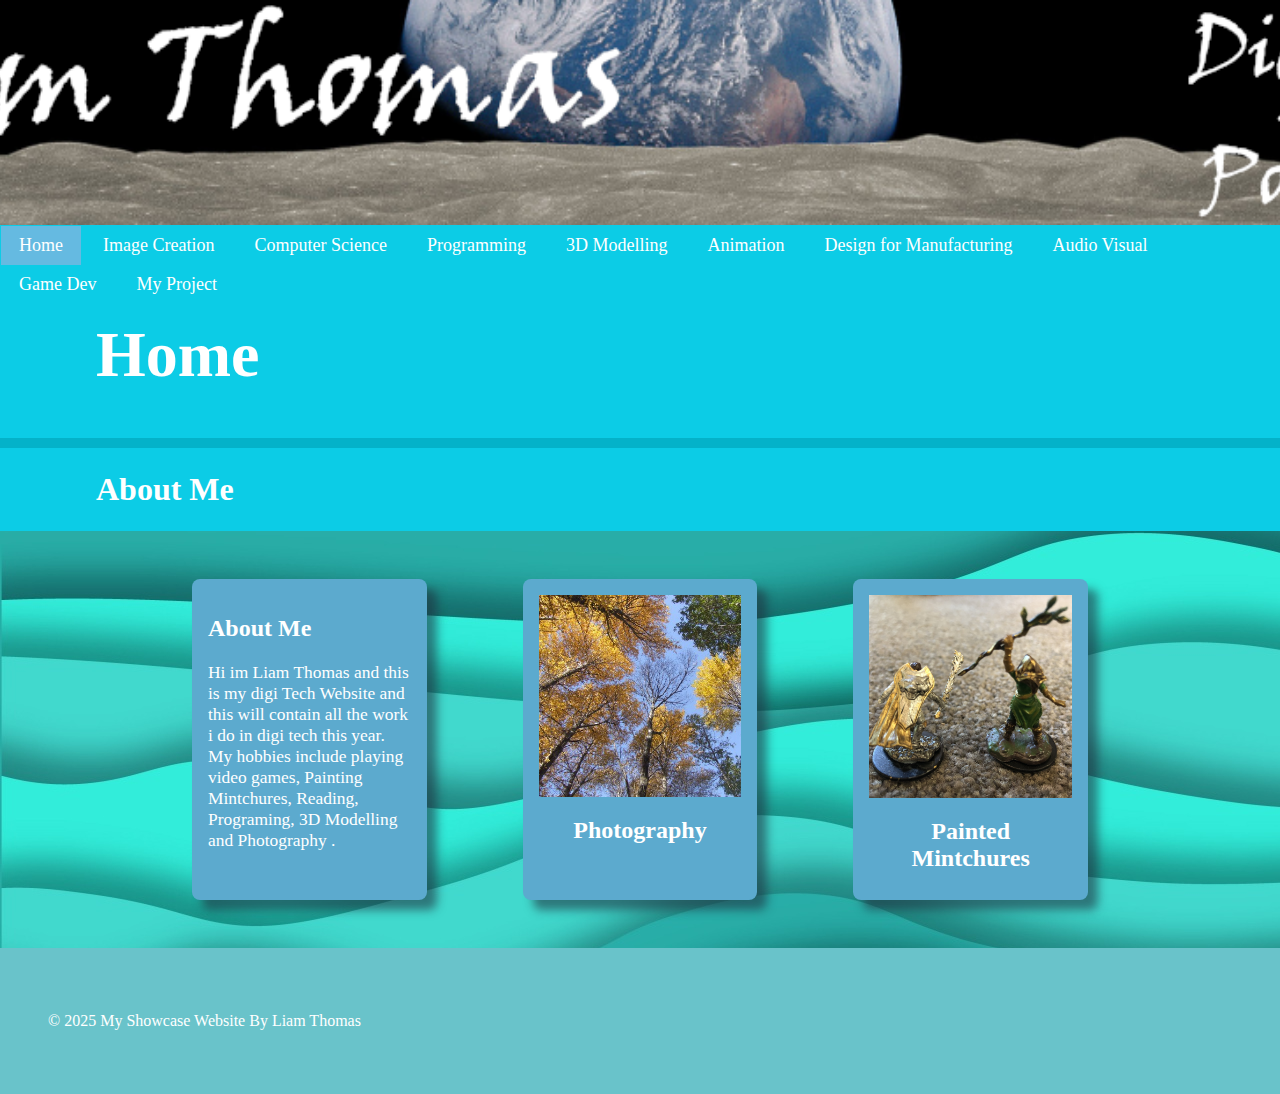
<file: index.html>
<!DOCTYPE html>
<html lang="en">
<head>
    <meta charset="UTF-8">
    <meta name="viewport" content="width=device-width, initial-scale=1.0">
    <link rel="stylesheet" href="style.css">
    <title>Liam Thomas Showcase Website</title>
    <link rel="icon" href="images/Immage Creation/Snowflake.png" type="image/x-icon">
</head>
<body>
    <section class="hero">
        <div class="hero-text"></div>
    </section>
    <div class="nav">
        <button class ="active"><a href="index.html">Home</a></button>
        <button><a href="image.html">Image Creation</a></button>
        <button><a href="computer.html">Computer Science</a></button>
        <button><a href="index.html">Programming</a></button>
        <button><a href="index.html">3D Modelling</a></button>
        <button><a href="index.html">Animation</a></button>
        <button><a href="index.html">Design for Manufacturing</a></button>
        <button><a href="index.html">Audio Visual </a></button>
        <button><a href="index.html">Game Dev</a></button>
        <button><a href="index.html">My Project</a></button>
    </div>
    <section class="topic">
        <!-- the topic title a big bar with text in it -->
        <div class="topic-title">
            <h1>Home</h1>
        </div>
        <div class="spacer">
        </div>

        <div class="topic-subtitle">
            <h1>About Me</h1>
        </div>
        <!-- now a three column grid of images -->
        <div class="topic-content">
            <!-- one "card" which includes an image with a text below it -->
            <div class="topic-card">
                <h2>About Me</h2>
                <p class="small-text">Hi im Liam Thomas and this is my digi Tech Website and this will 
                    contain all the work i do in digi tech this year. My hobbies include playing video 
                    games, Painting Mintchures, Reading, Programing, 3D Modelling and Photography .</p>
                </p>
            </div>
            <div class="topic-card">
                <img src="images/Home Page/Photografi.JPEG" alt="Photography">
                <h1 class="topic-card-text">Photography</h1>
            </div>
            <div class="topic-card">
                <img src="images/Home Page/Minature.jpg" alt="Painted Mintchures">
                <h1 class="topic-card-text">Painted Mintchures</h1>
            </div>
    </section>
    
    </div>
    <footer class="footer">
        <p>&copy; 2025 My Showcase Website By Liam Thomas</p>
    </footer>
</body>
</html>
</file>
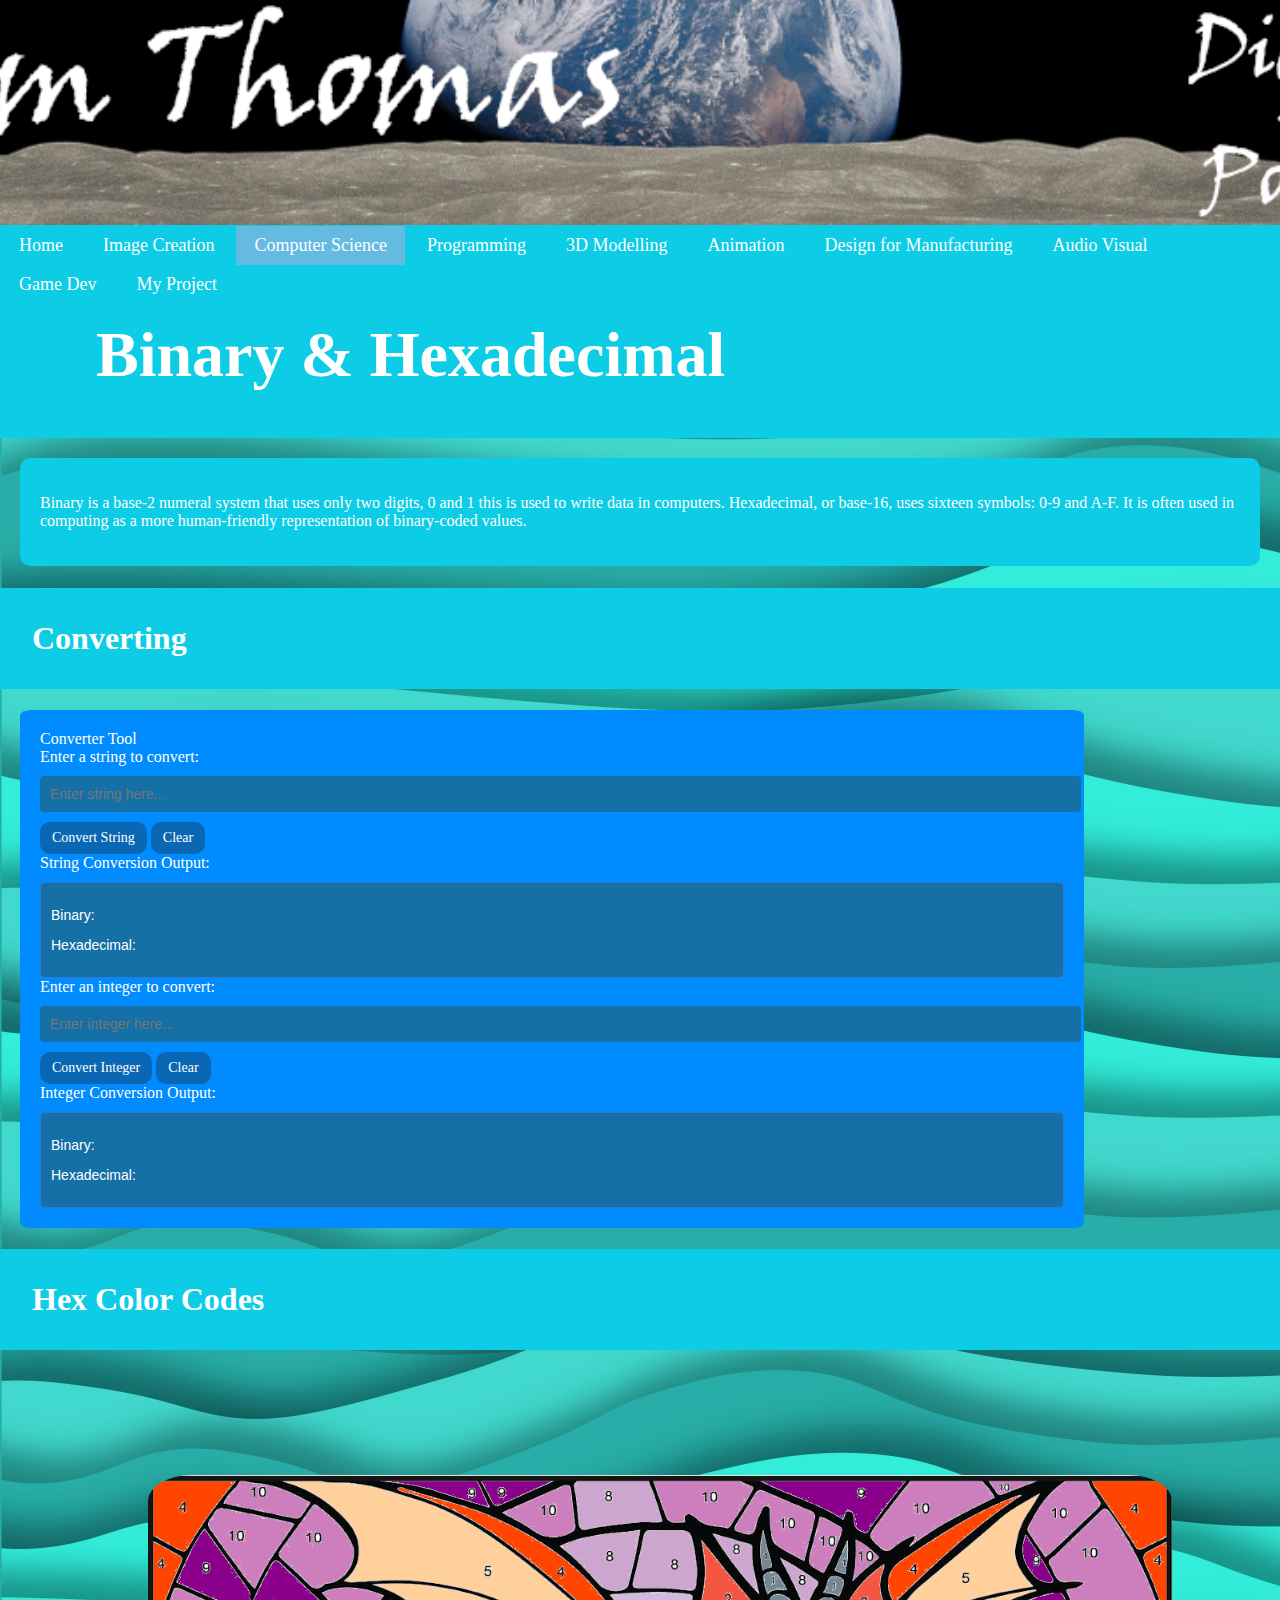
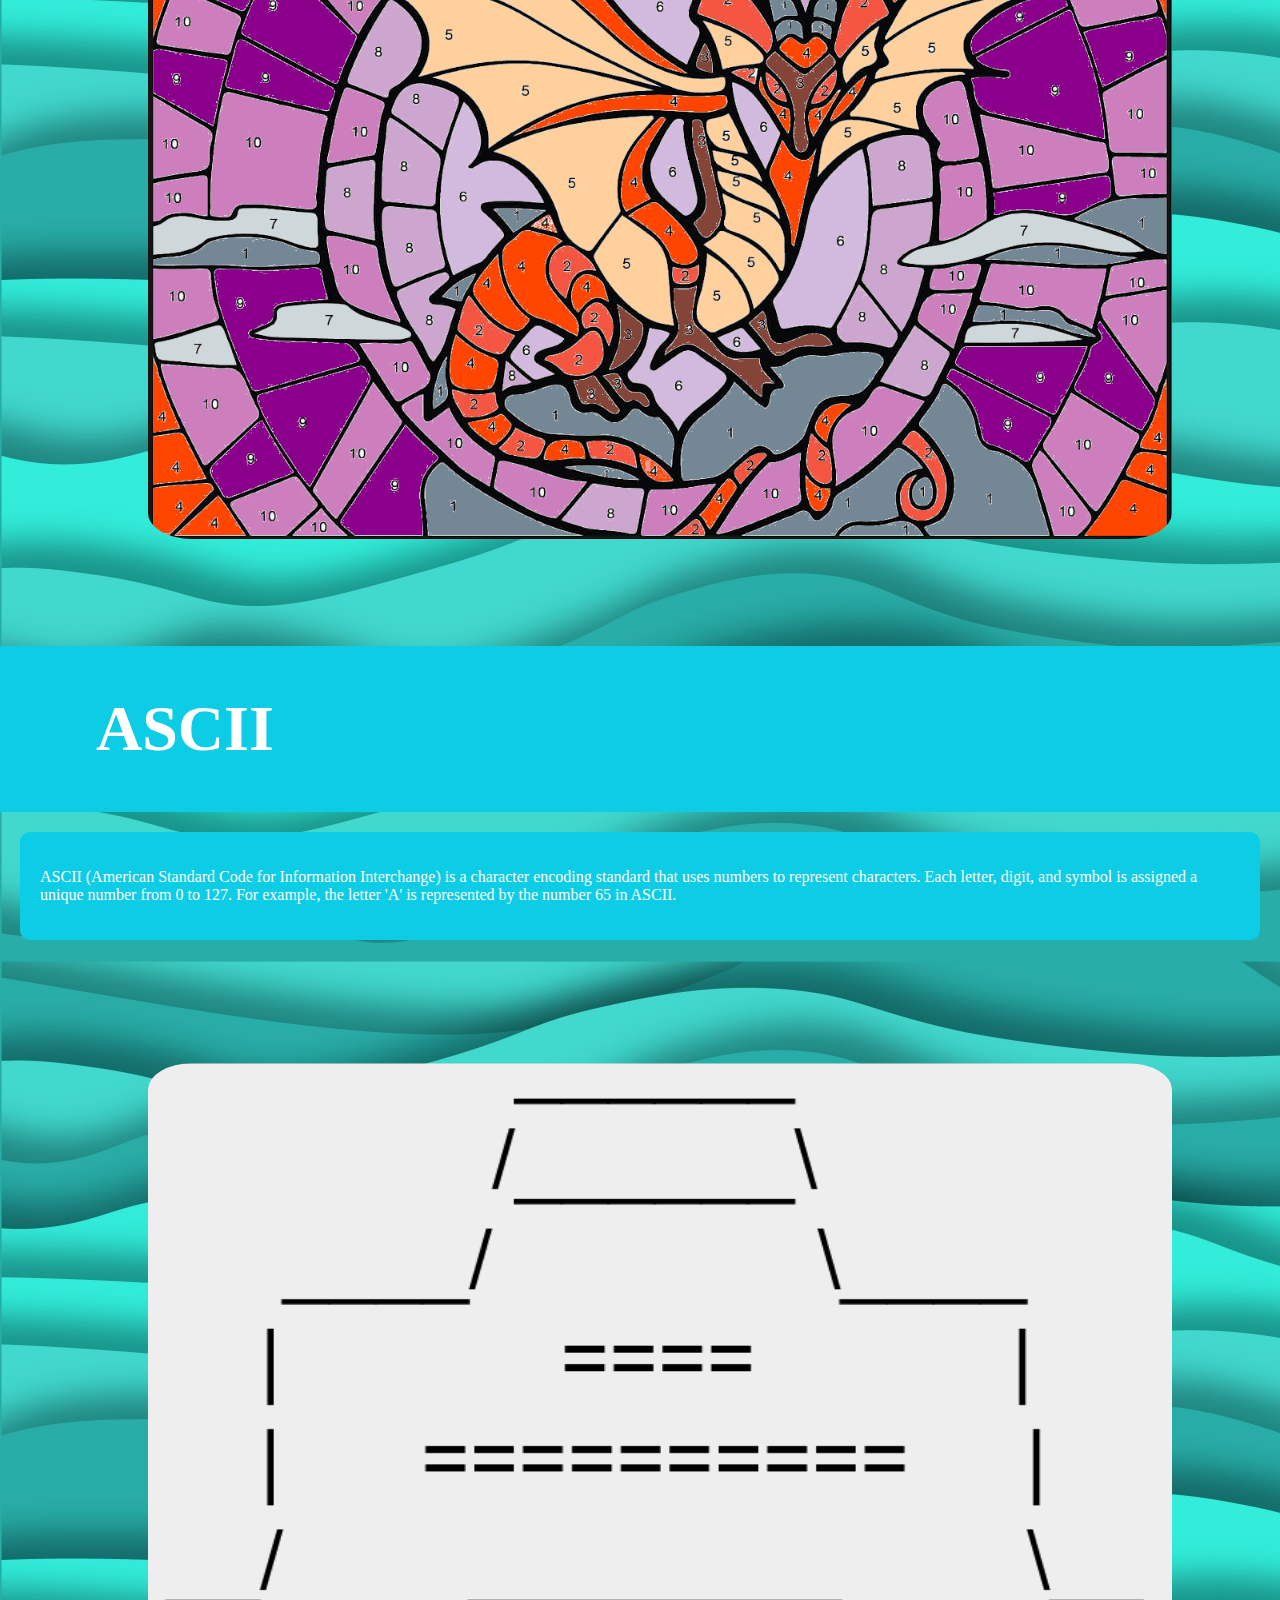
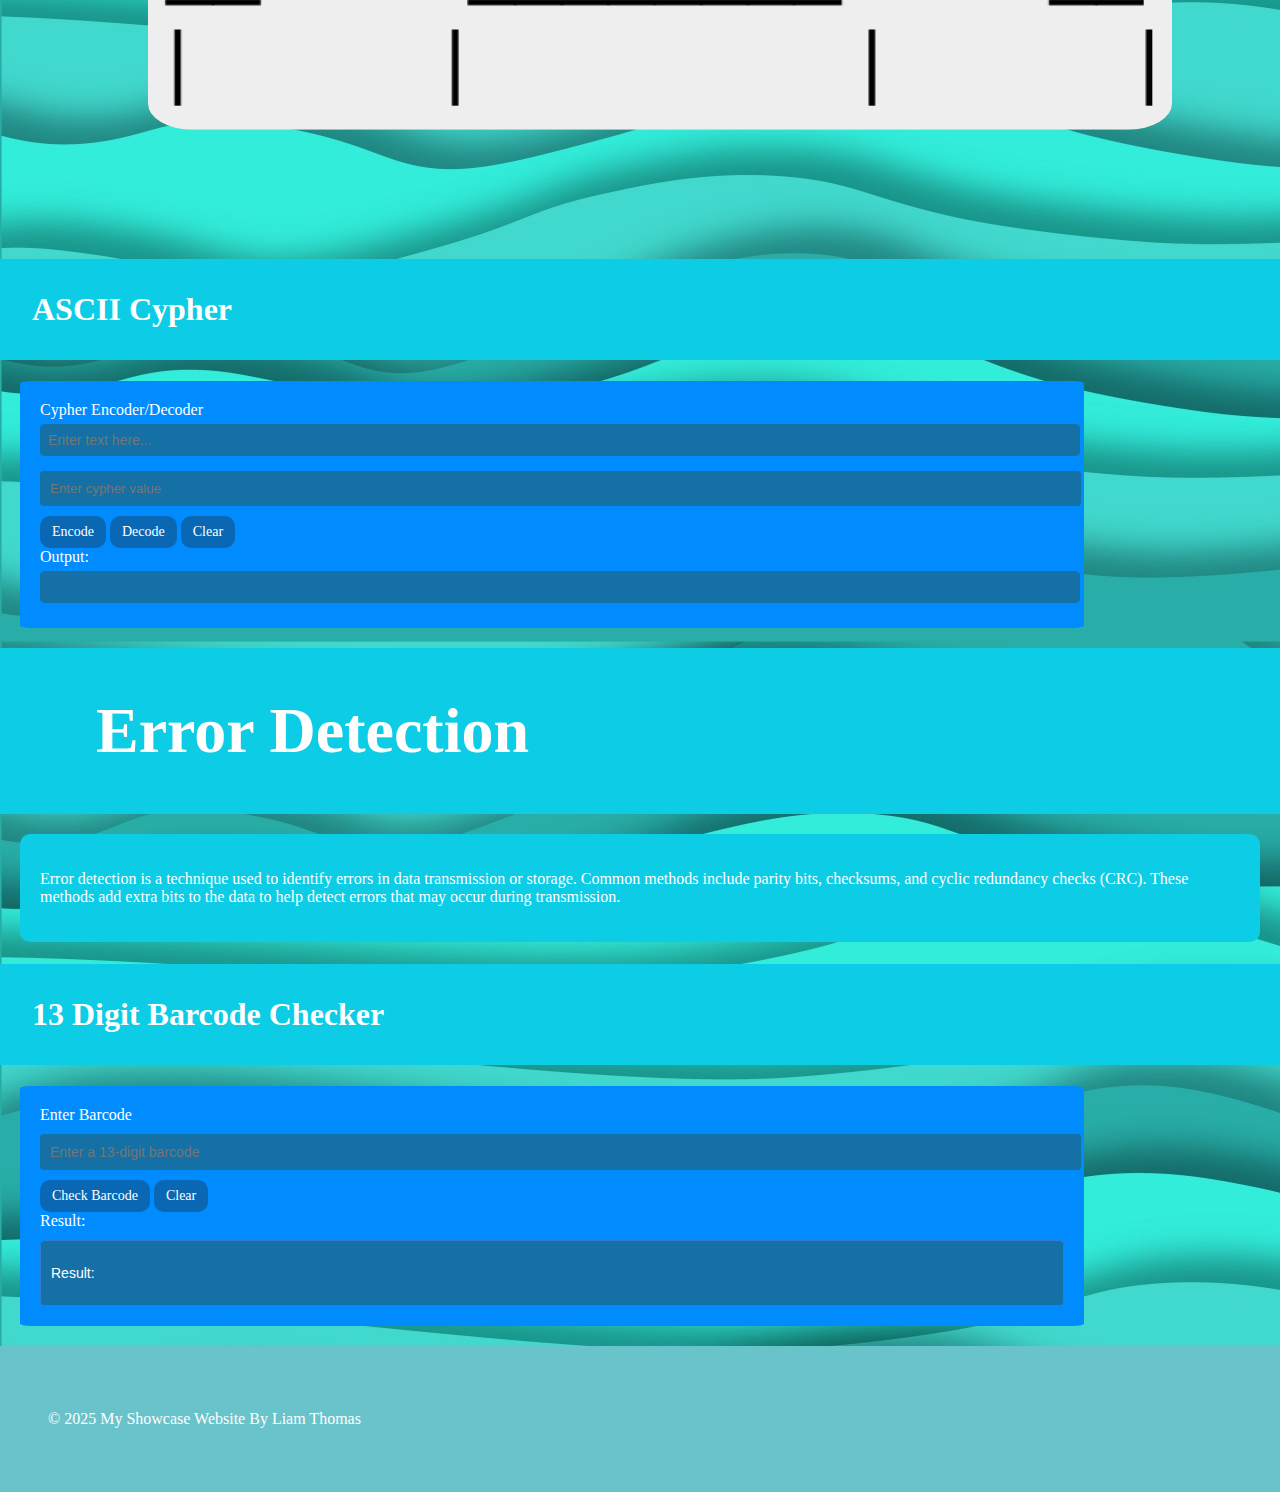
<file: computer.html>
<!DOCTYPE html>
<html lang="en">
<head>
    <meta charset="UTF-8">
    <meta name="viewport" content="width=device-width, initial-scale=1.0">
    <link rel="stylesheet" href="style.css">
    <script defer src="Scripts/Converter.js"></script>
    <script defer src="Scripts/Cypher.js"></script>
    <script defer src="Scripts/BarcodeChecker.js"></script>
    <title>Liam Thomas Showcase Website</title>
    <link rel="icon" href="images/Immage Creation/Snowflake.png" type="image/x-icon">
</head>
<body>
    <section class="hero">
        <div class="hero-text"></div>
    </section>
    <div class="nav">
        <button><a href="index.html">Home</a></button>
        <button><a href="image.html">Image Creation</a></button>
        <button class ="active"><a href="computer.html">Computer Science</a></button>
        <button><a href="index.html">Programming</a></button>
        <button><a href="index.html">3D Modelling</a></button>
        <button><a href="index.html">Animation</a></button>
        <button><a href="index.html">Design for Manufacturing</a></button>
        <button><a href="index.html">Audio Visual </a></button>
        <button><a href="index.html">Game Dev</a></button>
        <button><a href="index.html">My Project</a></button>
    </div>
    <section class="topic">
        <div class="topic-title">
            <h1>Binary & Hexadecimal</h1>
        </div>
        <div class="topic-subtitle" style="border: 10%; border-radius: 10px; padding: 20px; margin: 20px;">
            <p>Binary is a base-2 numeral system that uses only two digits, 0 and 1 this is used to write data in computers. Hexadecimal, or base-16, uses sixteen symbols: 0-9 and A-F. It is often used in computing as a more human-friendly representation of binary-coded values.</p>
        </div>
        <h1 class="topic-title" style="padding: 1em;">
            Converting
        </h1>
        <div class="container" style="border-radius: 1%; border: 10%; padding: 20px; margin: 20px;">
            <div class="title">Converter Tool</div>
            <label for="stringInput" class="question">Enter a string to convert:</label>
            <input class="strinput" type="text" id="stringInput" placeholder="Enter string here...">
            <div class="buttons">
                <button class="codebutton" id="convertStringButton">Convert String</button>
                <button class="codebutton" id="clearStringButton">Clear</button>
            </div>
            <div class="subtitle">String Conversion Output:</div>
            <div class="output">
                <p id="binaryOutput">Binary: </p>
                <p id="hexOutput">Hexadecimal: </p>
            </div>
            <label for="integerInput" class="question">Enter an integer to convert:</label>
            <input class="strinput" type="number" id="integerInput" placeholder="Enter integer here...">
            <div class="buttons">
                <button class="codebutton" id="convertIntegerButton">Convert Integer</button>
                <button class="codebutton" id="clearIntegerButton">Clear</button>
            </div>
            <div class="subtitle">Integer Conversion Output:</div>
            <div class="output">
                <p id="binaryIntOutput">Binary: </p>
                <p id="hexIntOutput">Hexadecimal: </p>
            </div>
        </div>
        <h1 class="topic-title" style="padding: 1em;">
            Hex Color Codes
        </h1>
        <img src="images/Computer Scince/HEX DRagons.png" alt="Hex Dragon" style="border: 50%; border-radius: 10px; padding: 10px; margin: 10px; scale: 80%; border-radius: 5%;">
        <div class="topic-title">
            <h1>ASCII</h1>
        </div>
        <div class="topic-subtitle" style="border: 10%; border-radius: 10px; padding: 20px; margin: 20px;">
            <p>ASCII (American Standard Code for Information Interchange) is a character encoding standard that uses numbers to represent characters. Each letter, digit, and symbol is assigned a unique number from 0 to 127. For example, the letter 'A' is represented by the number 65 in ASCII.</p>
        </div>
        <img src="images/Computer Scince/ASCII art.png" alt="ASCII art" style="border: 50%; border-radius: 10px; padding: 10px; margin: 10px; scale: 80%; border-radius: 5%;">
        <h1 class="topic-title" style="padding: 1em;">
            ASCII Cypher
        </h1>
        <div class="container"  style="border-radius: 1%; border: 10%; padding: 20px; margin: 20px;">
            <div class="title">Cypher Encoder/Decoder</div>
            <input class="strinput" type="string" id="inputText" placeholder="Enter text here...">
            <input type="number" id="sifer" placeholder="Enter cypher value" />
            <div class="buttons">
                <button class="codebutton" id="encodeButton">Encode</button>
                <button class="codebutton" id="decodeButton">Decode</button>
                <button class="codebutton" id="clearButton">Clear</button>
                <div class="subtitle">Output:</div>
                <input class="strinput" id="outputText" readonly>
            </div>
        </div>
        <div class="topic-title">
            <h1>Error Detection</h1>
        </div>
        <div class="topic-subtitle" style="border: 10%; border-radius: 10px; padding: 20px; margin: 20px;">
            <p>Error detection is a technique used to identify errors in data transmission or storage. Common methods include parity bits, checksums, and cyclic redundancy checks (CRC). These methods add extra bits to the data to help detect errors that may occur during transmission.</p>
        </div>
        <h1 class="topic-title" style="padding: 1em;">
            13 Digit Barcode Checker
        </h1>
        <div class="container" style="border-radius: 1%; border: 10%; padding: 20px; margin: 20px;">
              <div class="title">Enter Barcode</div>
            <input class="strinput" type="text" id="barcodeInput" placeholder="Enter a 13-digit barcode">
            <div class="buttons">
                <button class="codebutton" id="checkButton">Check Barcode</button>
                <button class="codebutton" id="barcodeClearButton">Clear</button>
            </div>
            <div class="subtitle">Result:</div>
            <div class="output">
                <p id="resultOutput">Result: </p>
                <p id="suggestedOutput"></p>
            </div>
        </div>

    </section>
    <footer class="footer">
        <p>&copy; 2025 My Showcase Website By Liam Thomas</p>
    </footer>
</body>
</html>
</file>
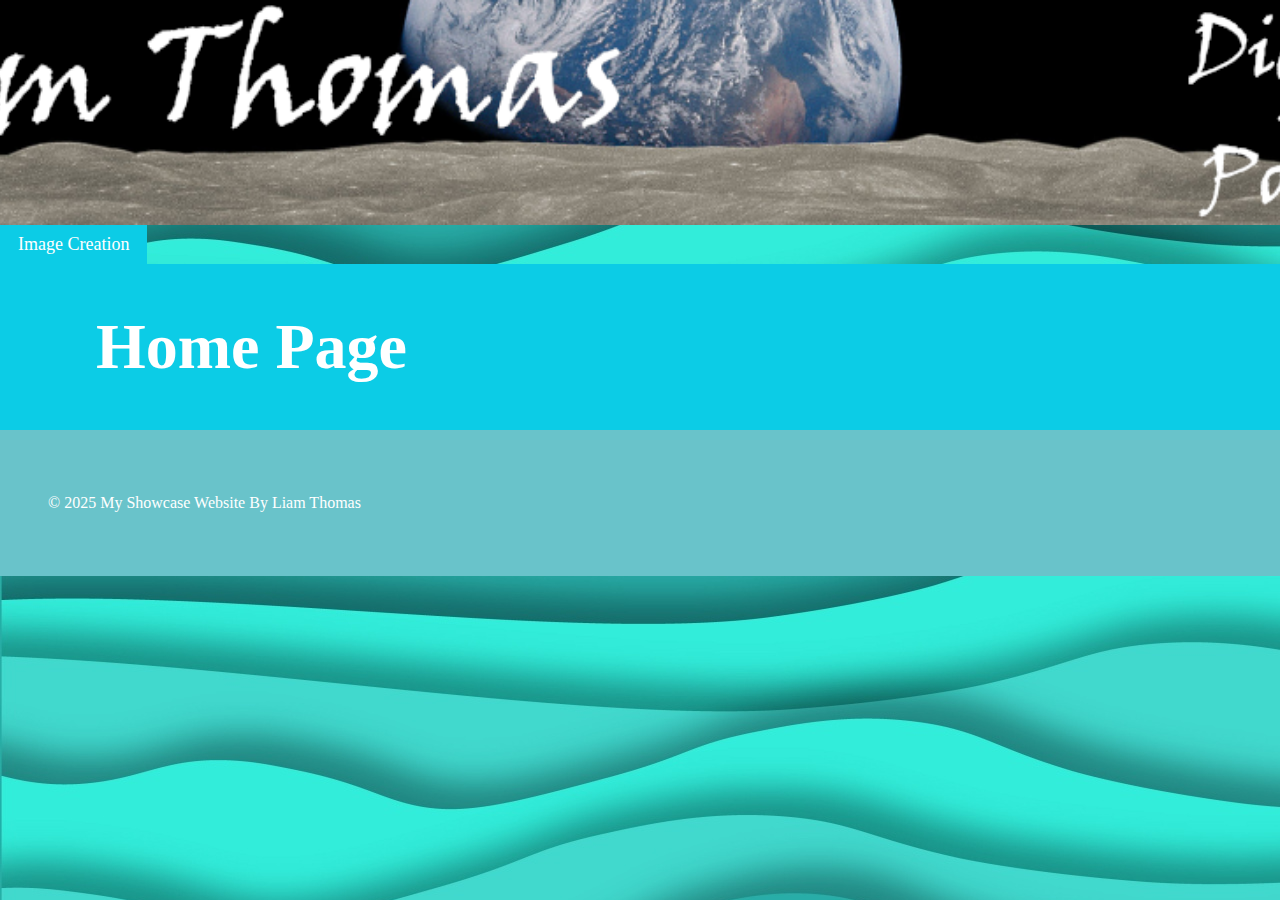
<file: home.html>
<!DOCTYPE html>
<html lang="en">
<head>
    <meta charset="UTF-8">
    <meta name="viewport" content="width=device-width, initial-scale=1.0">
    <link rel="stylesheet" href="style.css">
    <title>Document</title>
</head>
<body>
    <section class="hero">
        <div class="hero-text"></div>
    </section>
    <button><a href="image.html">Image Creation</a></button>
    <div class="topic-title">
        <h1>Home Page</h1>
    </div>
    <footer class="footer">
        <p>&copy; 2025 My Showcase Website By Liam Thomas</p>
    </footer>
</body>
</html>
</file>
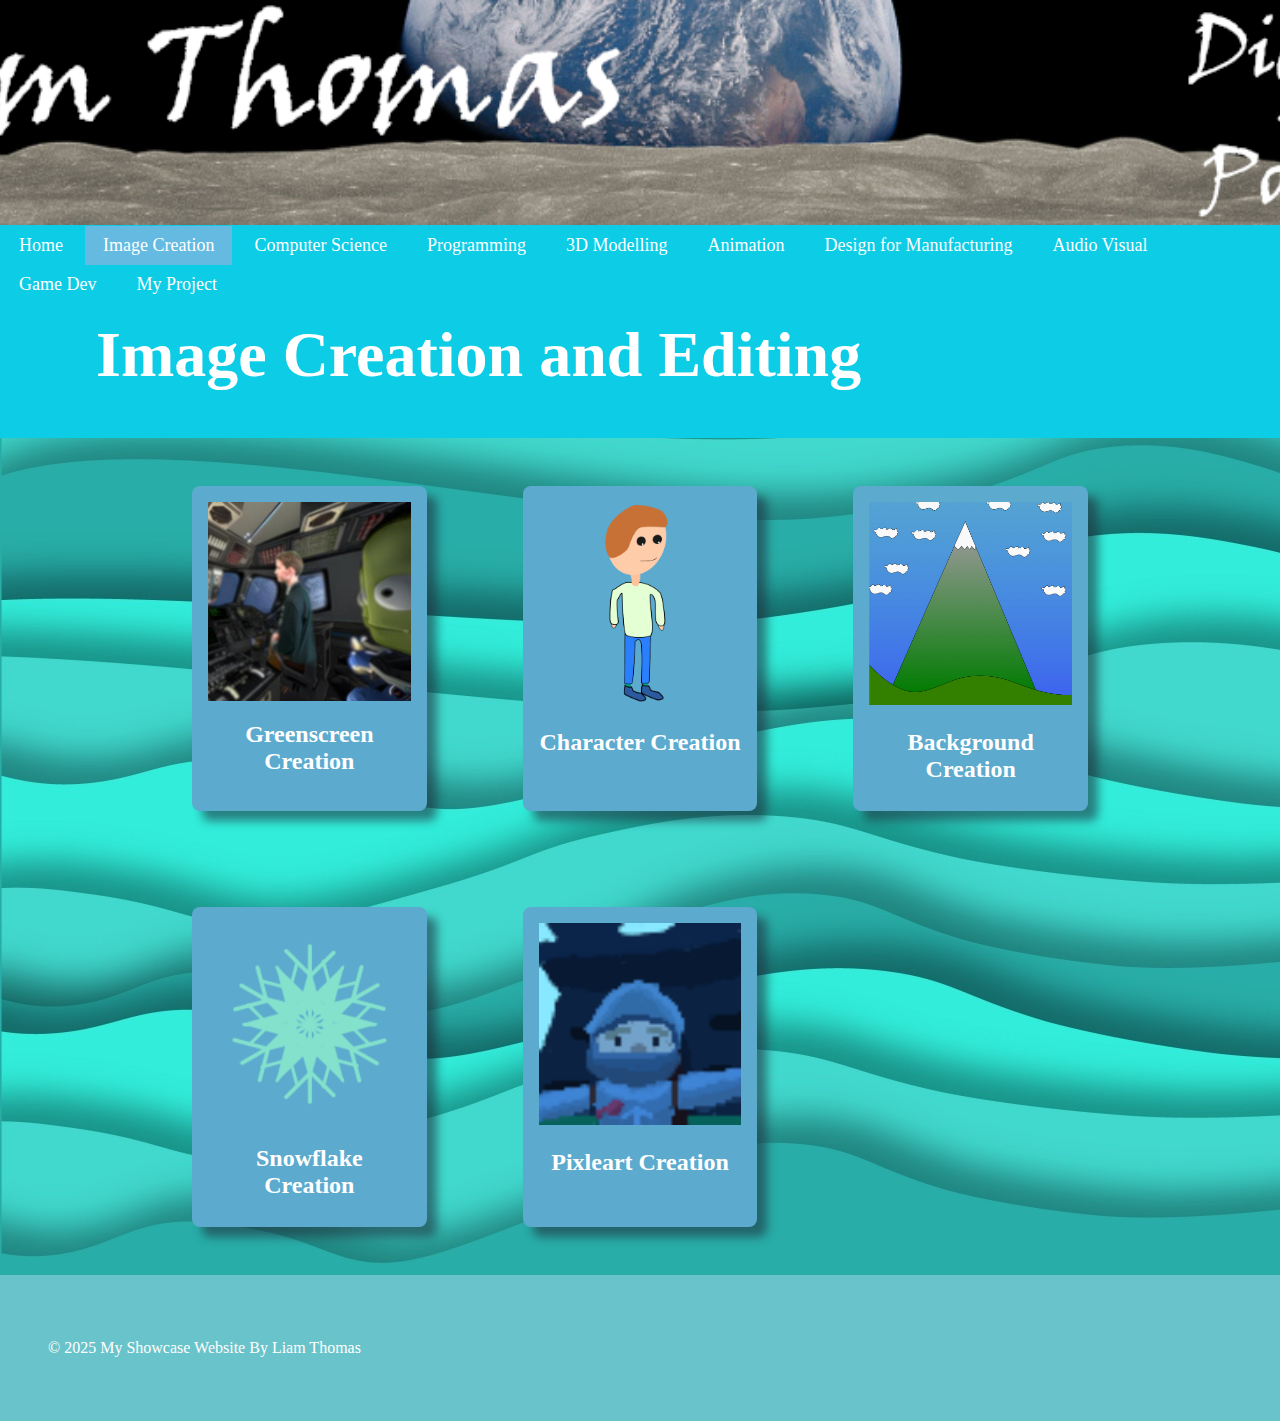
<file: image.html>
<!DOCTYPE html>
<html lang="en">

<head>
    <meta charset="UTF-8">
    <meta name="viewport" content="width=device-width, initial-scale=1.0">
    <link rel="stylesheet" href="style.css">
    <title>Liam Thomas Showcase Website</title>
    <link rel="icon" href="images/Immage Creation/Snowflake.png" type="image/x-icon">
</head>
<!-- This is the main body of the website- ALL your content goes AFTER the <body> tag and before the </body> tag -->
<body>

    <!-- The Hero Section -------------------------------------------------------------------------------------- -->
    <section class="hero">
        <div class="hero-text"></div>
    </section>

    <div class="nav">
        <button><a href="index.html">Home</a></button>
        <button class ="active"><a href="image.html">Image Creation</a></button>
        <button><a href="computer.html">Computer Science</a></button>
        <button><a href="index.html">Programming</a></button>
        <button><a href="index.html">3D Modelling</a></button>
        <button><a href="index.html">Animation</a></button>
        <button><a href="index.html">Design for Manufacturing</a></button>
        <button><a href="index.html">Audio Visual </a></button>
        <button><a href="index.html">Game Dev</a></button>
        <button><a href="index.html">My Project</a></button>
    </div>
<!-- Topic one ------------------------------------------------------------------------------------------------- -->
    <!-- The First Topic Section -->
    <section class="topic">
        <!-- the topic title a big bar with text in it -->
        <div class="topic-title">
            <h1>Image Creation and Editing</h1>
        </div>
        <!-- now a three column grid of images -->
        <div class="topic-content">
            <!-- one "card" which includes an image with a text below it -->
            <div class="topic-card">
                <img src="images/Immage Creation/Greenscreen.jpg" alt="Greenscreen Creation">
                <h1 class="topic-card-text">Greenscreen Creation</h1>
            </div>
            <div class="topic-card">
                <img src="images/Immage Creation/MyGuy.png" alt="MyGuy">
                <h2 class="topic-card-text">Character Creation</h2>
            </div>
            <div class="topic-card">
                <img src="images/Immage Creation/Background.png" alt="Background">
                <h2 class="topic-card-text">Background Creation</h2>
            </div>
            <div class="topic-card">
                <img src="images/Immage Creation/Snowflake.png" alt="Snowflake">
                <h1 class="topic-card-text">Snowflake Creation</h1>
            </div>
            <div class="topic-card">
                <img src="images/Immage Creation/Pixleart.png" alt="Pixleart">
                <h2 class="topic-card-text">Pixleart Creation</h2>
            </div>
        </div>
    </section>
<!-- End of topic one------------------------------------------------------------------------------------------ -->

<!-- Copy and paste the section from above to make your next section -->



    <!-- A Simple Website Footer ------------------------------------------------------------------------------ -->
    <footer class="footer">
        <p>&copy; 2025 My Showcase Website By Liam Thomas</p>
    </footer>

<!-- The end of the whole page- no more content after this! -->
</body>
</html>
</file>
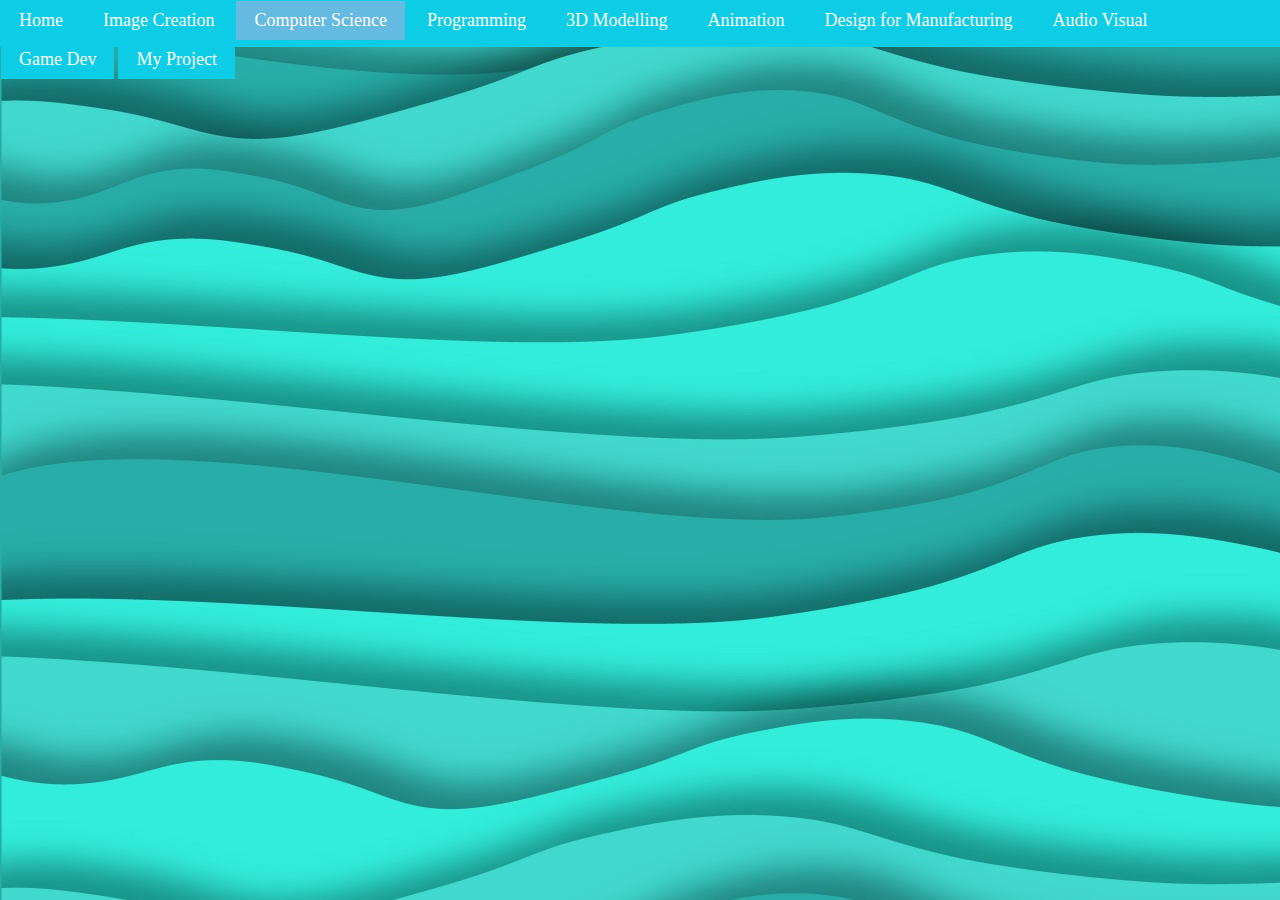
<file: NavPannet.html>
<!DOCTYPE html>
<html lang="en">
<head>
    <meta charset="UTF-8">
    <meta name="viewport" content="width=device-width, initial-scale=1.0">
    <link rel="stylesheet" href="style.css">
    <title>Liam Thomas Showcase Website</title>
    <link rel="icon" href="images/Immage Creation/Snowflake.png" type="image/x-icon">
</head>
    <div class="nav">
        <button><a href="index.html">Home</a></button>
        <button><a href="image.html">Image Creation</a></button>
        <button class ="active"><a href="computer.html">Computer Science</a></button>
        <button><a href="index.html">Programming</a></button>
        <button><a href="index.html">3D Modelling</a></button>
        <button><a href="index.html">Animation</a></button>
        <button><a href="index.html">Design for Manufacturing</a></button>
        <button><a href="index.html">Audio Visual </a></button>
        <button><a href="index.html">Game Dev</a></button>
        <button><a href="index.html">My Project</a></button>
    </div>
</html>
</file>
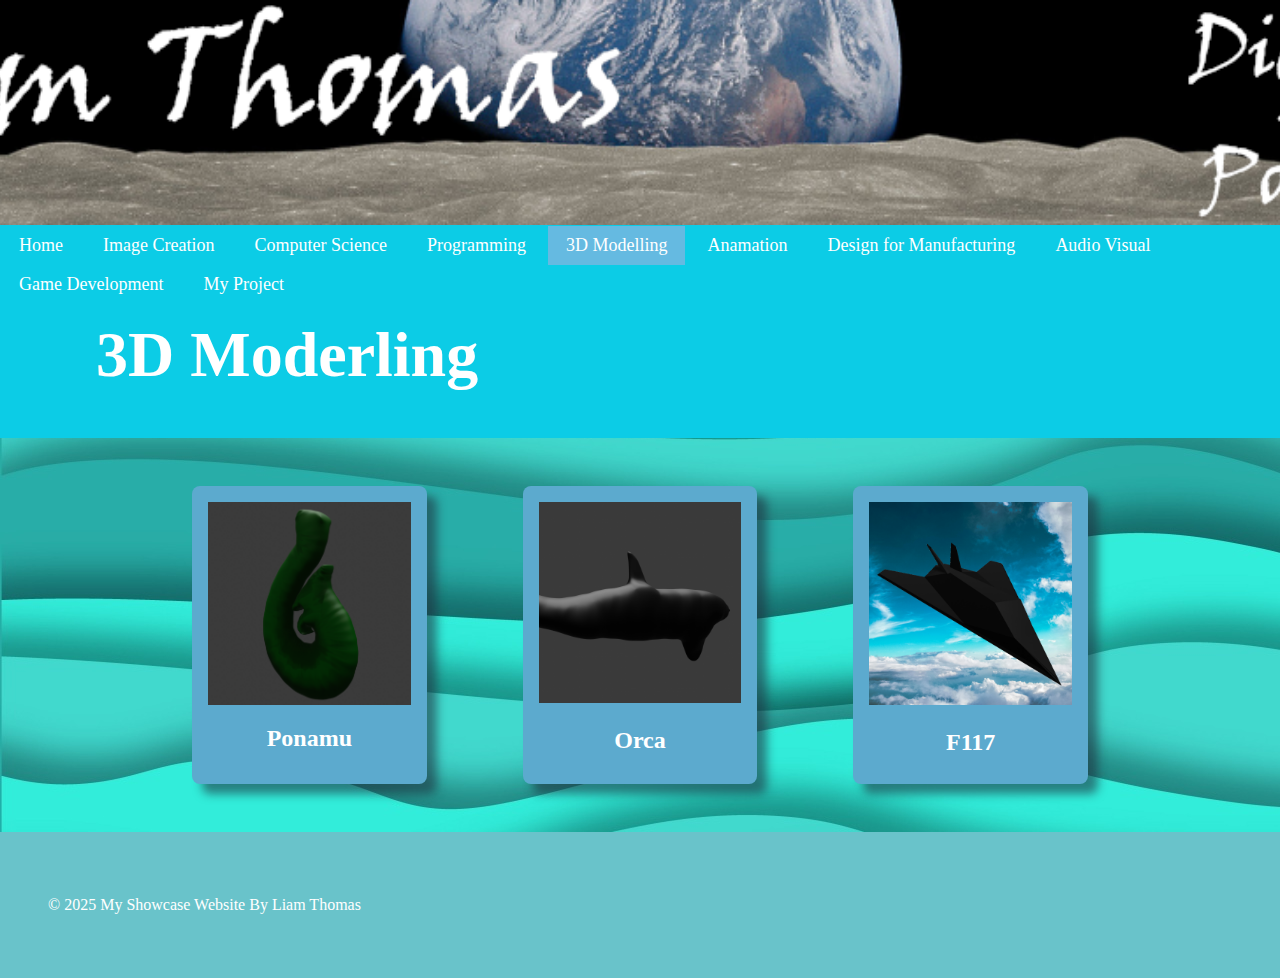
<file: Pages/3d_moderling.html>
<!DOCTYPE html>
<html lang="en">

<head>
    <meta charset="UTF-8">
    <meta name="viewport" content="width=device-width, initial-scale=1.0">
    <link rel="stylesheet" href="../style.css">
    <title>Liam Thomas Showcase Website</title>
    <link rel="icon" href="../images/Immage Creation/Snowflake.png" type="image/x-icon">
</head>
<!-- This is the main body of the website- ALL your content goes AFTER the <body> tag and before the </body> tag -->
<body>

    <!-- The Hero Section -------------------------------------------------------------------------------------- -->
    <section class="hero">
        <div class="hero-text"></div>
    </section>

    <div class="nav">
        <button><a href="../index.html">Home</a></button>
        <button><a href="image.html">Image Creation</a></button>
        <button><a href="computer.html">Computer Science</a></button>
        <button><a href="programing.html">Programming</a></button>
        <button class ="active"><a href="3d_moderling.html">3D Modelling</a></button>
        <button><a href="anamation.html">Anamation</a></button>
        <button><a href="../index.html">Design for Manufacturing</a></button>
        <button><a href="../index.html">Audio Visual </a></button>
        <button><a href="game_design.html">Game Development</a></button>
        <button><a href="../index.html">My Project</a></button>
    </div>
<!-- Topic one ------------------------------------------------------------------------------------------------- -->
    <!-- The First Topic Section -->
    <section class="topic">
        <!-- the topic title a big bar with text in it -->
        <div class="topic-title">
            <h1>3D Moderling</h1>
        </div>
        <!-- now a three column grid of images -->
        <div class="topic-content">
            <!-- one "card" which includes an image with a text below it -->
            <div class="topic-card">
                <img src="../images/3D Moderling/ponamu.png" alt="Ponamu">
                <h1 class="topic-card-text">Ponamu</h1>
            </div>
            <div class="topic-card">
                <img src="../images/3D Moderling/Orca.png" alt="Orca">
                <h2 class="topic-card-text">Orca</h2>
            </div>
            <div class="topic-card">
                <img src="../images/3D Moderling/F117 Photo.png" alt="Background">
                <h2 class="topic-card-text">F117</h2>
            </div>
        </div>
    </section>
<!-- End of topic one------------------------------------------------------------------------------------------ -->

<!-- Copy and paste the section from above to make your next section -->



    <!-- A Simple Website Footer ------------------------------------------------------------------------------ -->
    <footer class="footer">
        <p>&copy; 2025 My Showcase Website By Liam Thomas</p>
    </footer>

<!-- The end of the whole page- no more content after this! -->
</body>
</html>
</file>
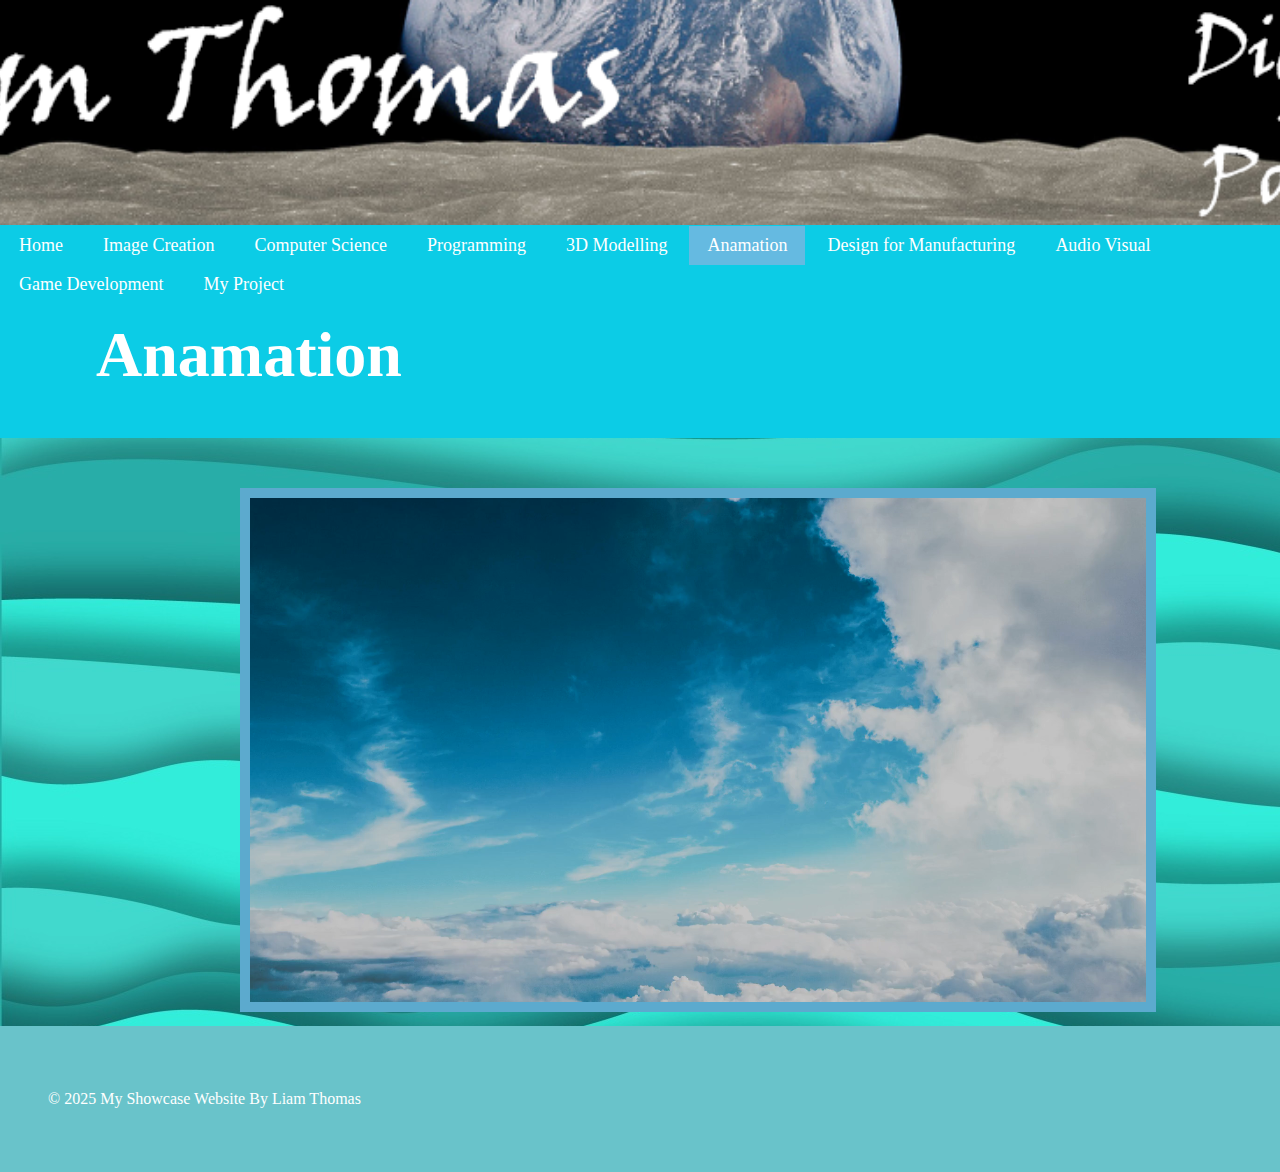
<file: Pages/anamation.html>
<!DOCTYPE html>
<html lang="en">

<head>
    <meta charset="UTF-8">
    <meta name="viewport" content="width=device-width, initial-scale=1.0">
    <link rel="stylesheet" href="../style.css">
    <title>Liam Thomas Showcase Website</title>
    <link rel="icon" href="../images/Immage Creation/Snowflake.png" type="image/x-icon">
</head>
<!-- This is the main body of the website- ALL your content goes AFTER the <body> tag and before the </body> tag -->
<body>

    <!-- The Hero Section -------------------------------------------------------------------------------------- -->
    <section class="hero">
        <div class="hero-text"></div>
    </section>

    <div class="nav">
        <button><a href="../index.html">Home</a></button>
        <button><a href="image.html">Image Creation</a></button>
        <button><a href="computer.html">Computer Science</a></button>
        <button><a href="programing.html">Programming</a></button>
        <button><a href="3d_moderling.html">3D Modelling</a></button>
        <button class="active"><a href="anamation.html">Anamation</a></button>
        <button><a href="../index.html">Design for Manufacturing</a></button>
        <button><a href="../index.html">Audio Visual </a></button>
        <button><a href="game_design.html">Game Development</a></button>
        <button><a href="../index.html">My Project</a></button>
    </div>
    <section class="topic">
        <div class="topic-title">
            <h1>Anamation</h1>
        </div>
         <video width="320" height="240" loop autoplay
         style="position: relative;
            width: 70%;
            height: 100%;
            border: 10px solid rgb(92, 170, 206);
            margin: 50px;
            align-content: center;
            margin-left: 15em;
            margin-bottom: 10px;">
            <source src="../images/Anamation/F117 With Correct Backround.mp4" type="video/mp4">
            Your browser does not support the video tag.
        </video> 
    </section>

    <footer class="footer">
        <p>&copy; 2025 My Showcase Website By Liam Thomas</p>
    </footer>
</body>
</html>
</file>
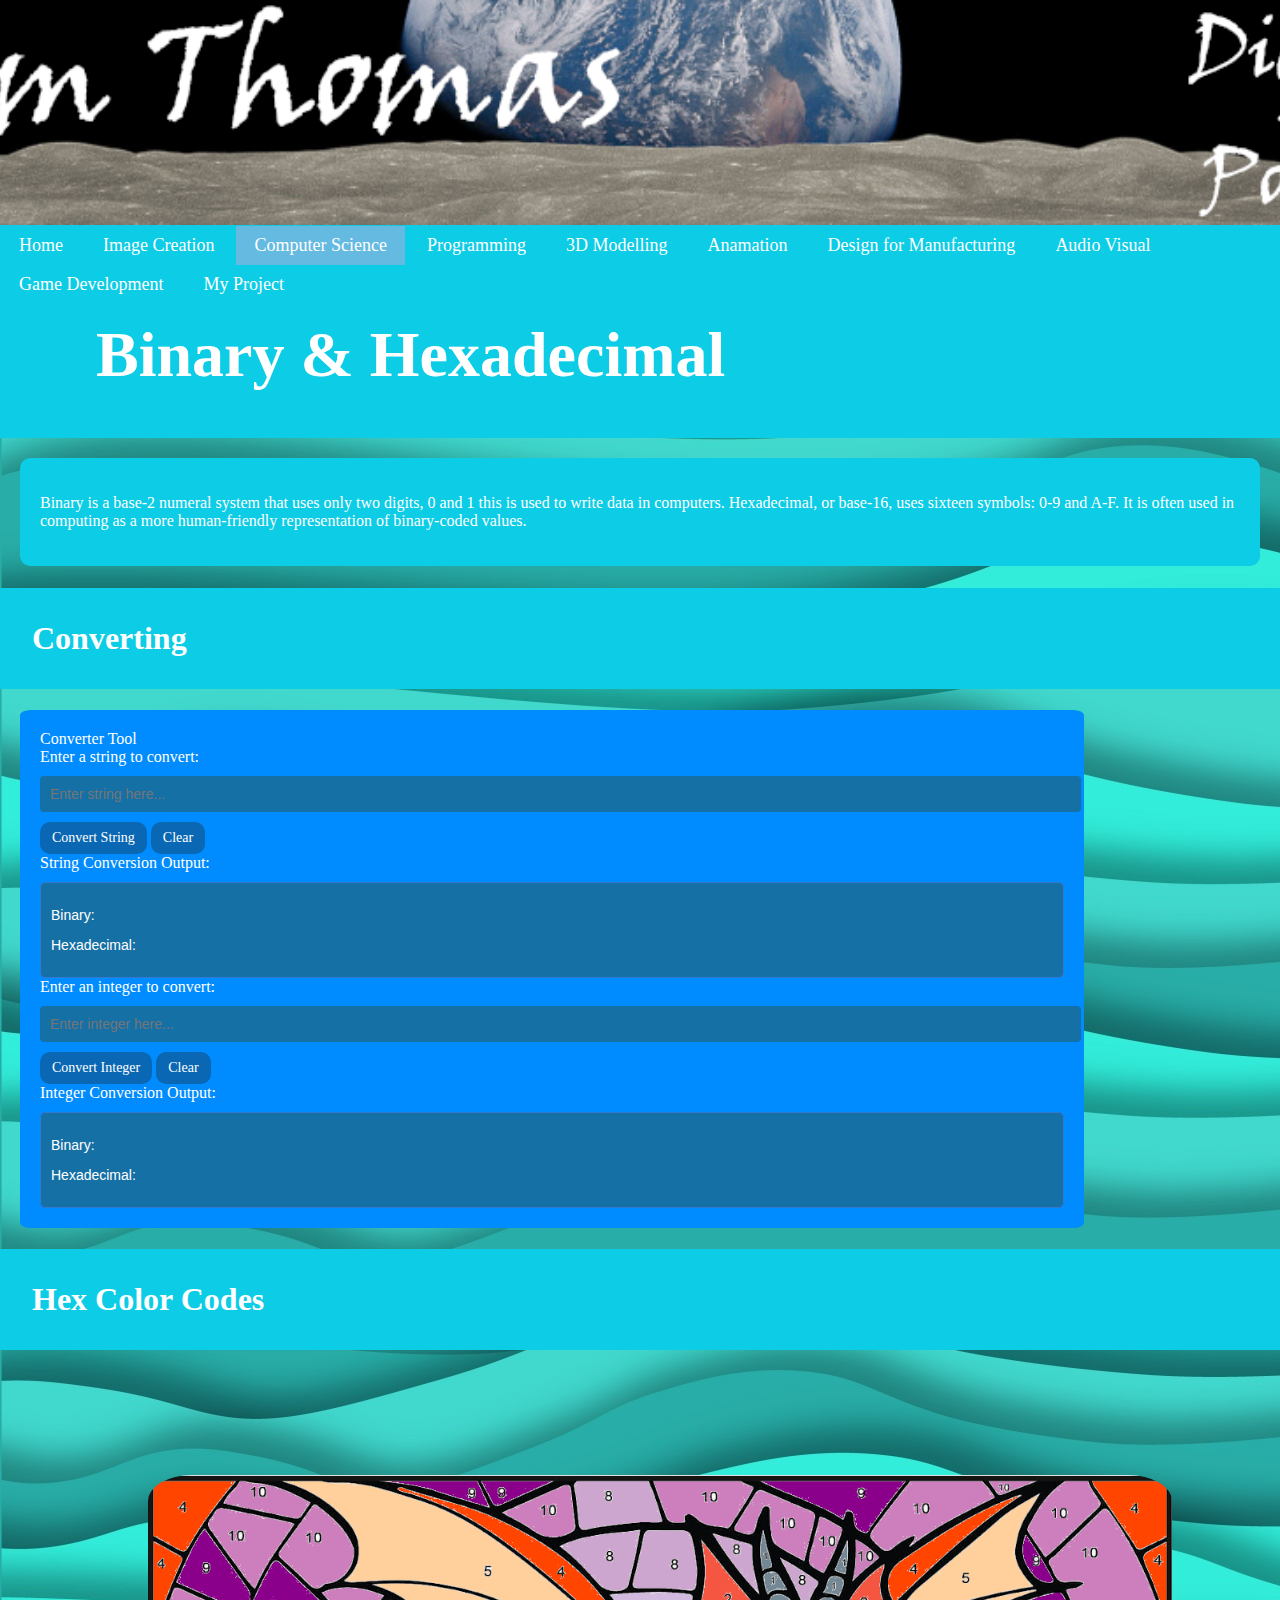
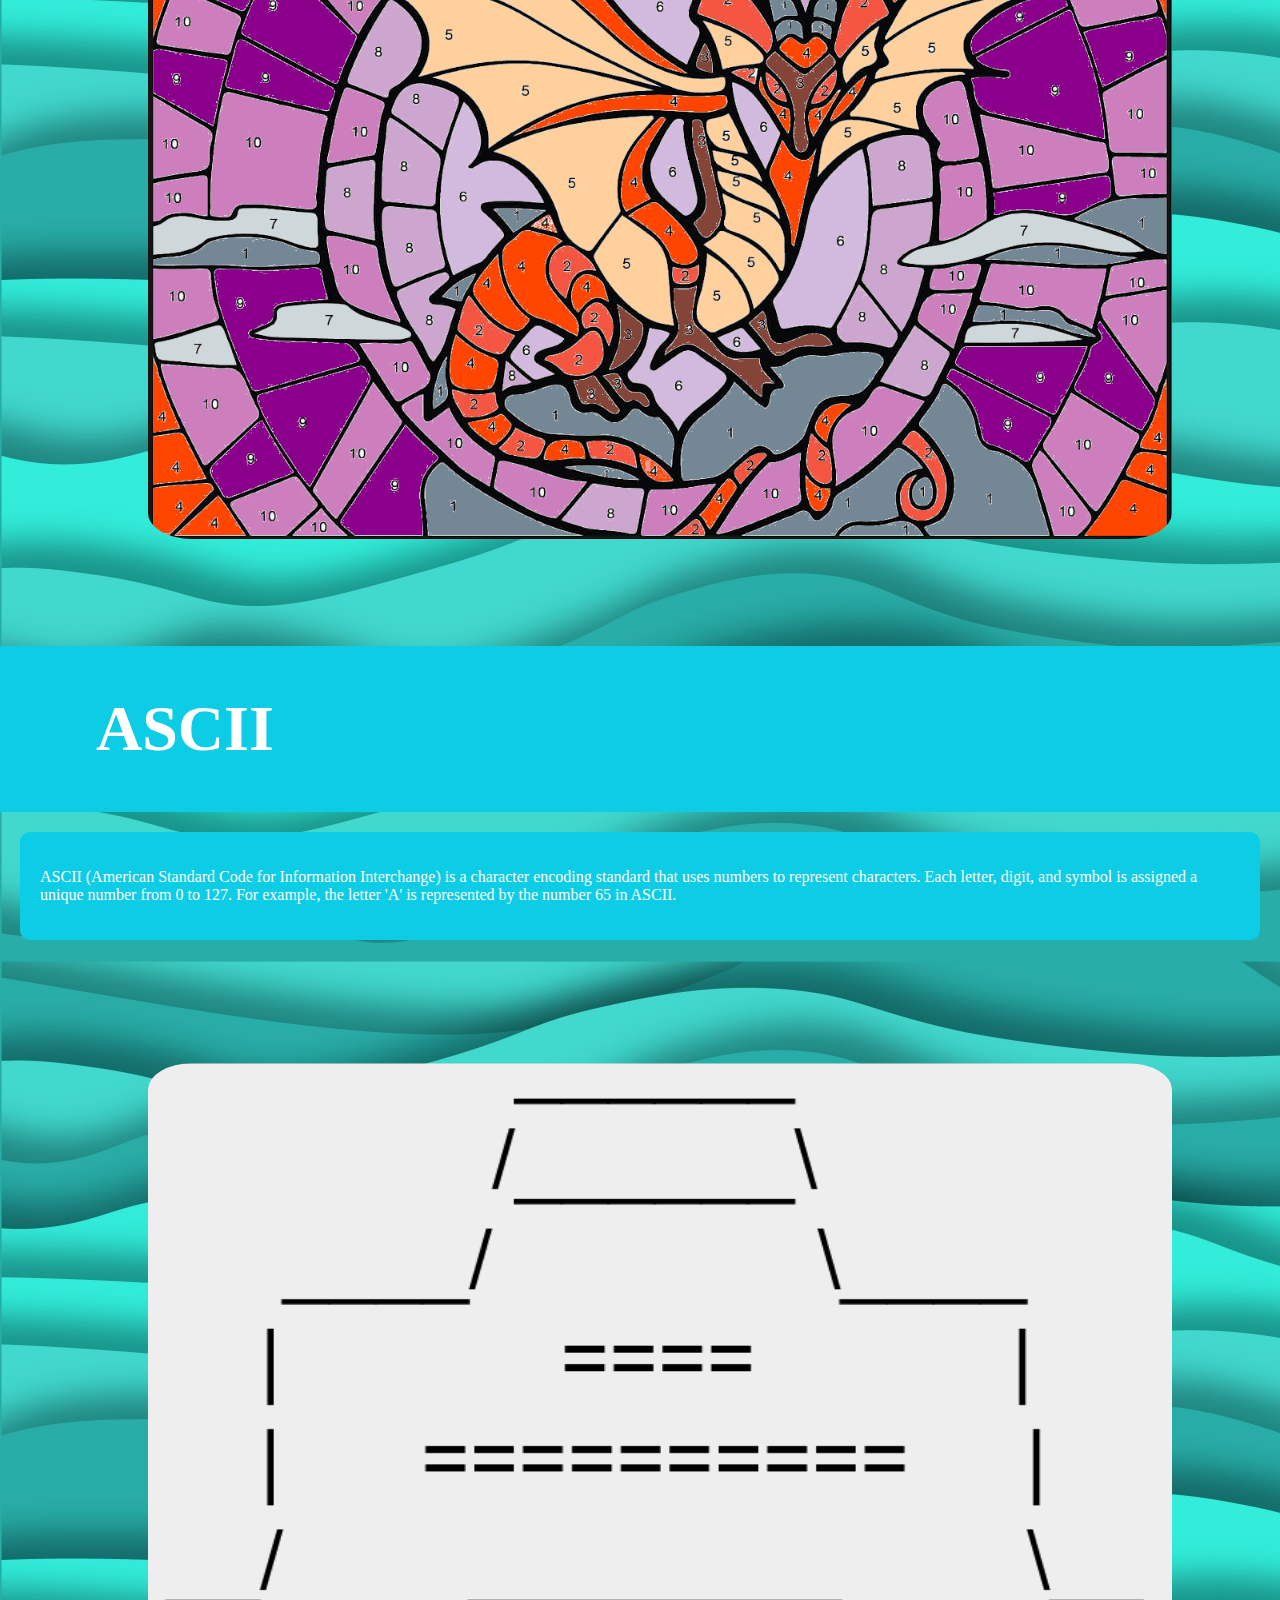
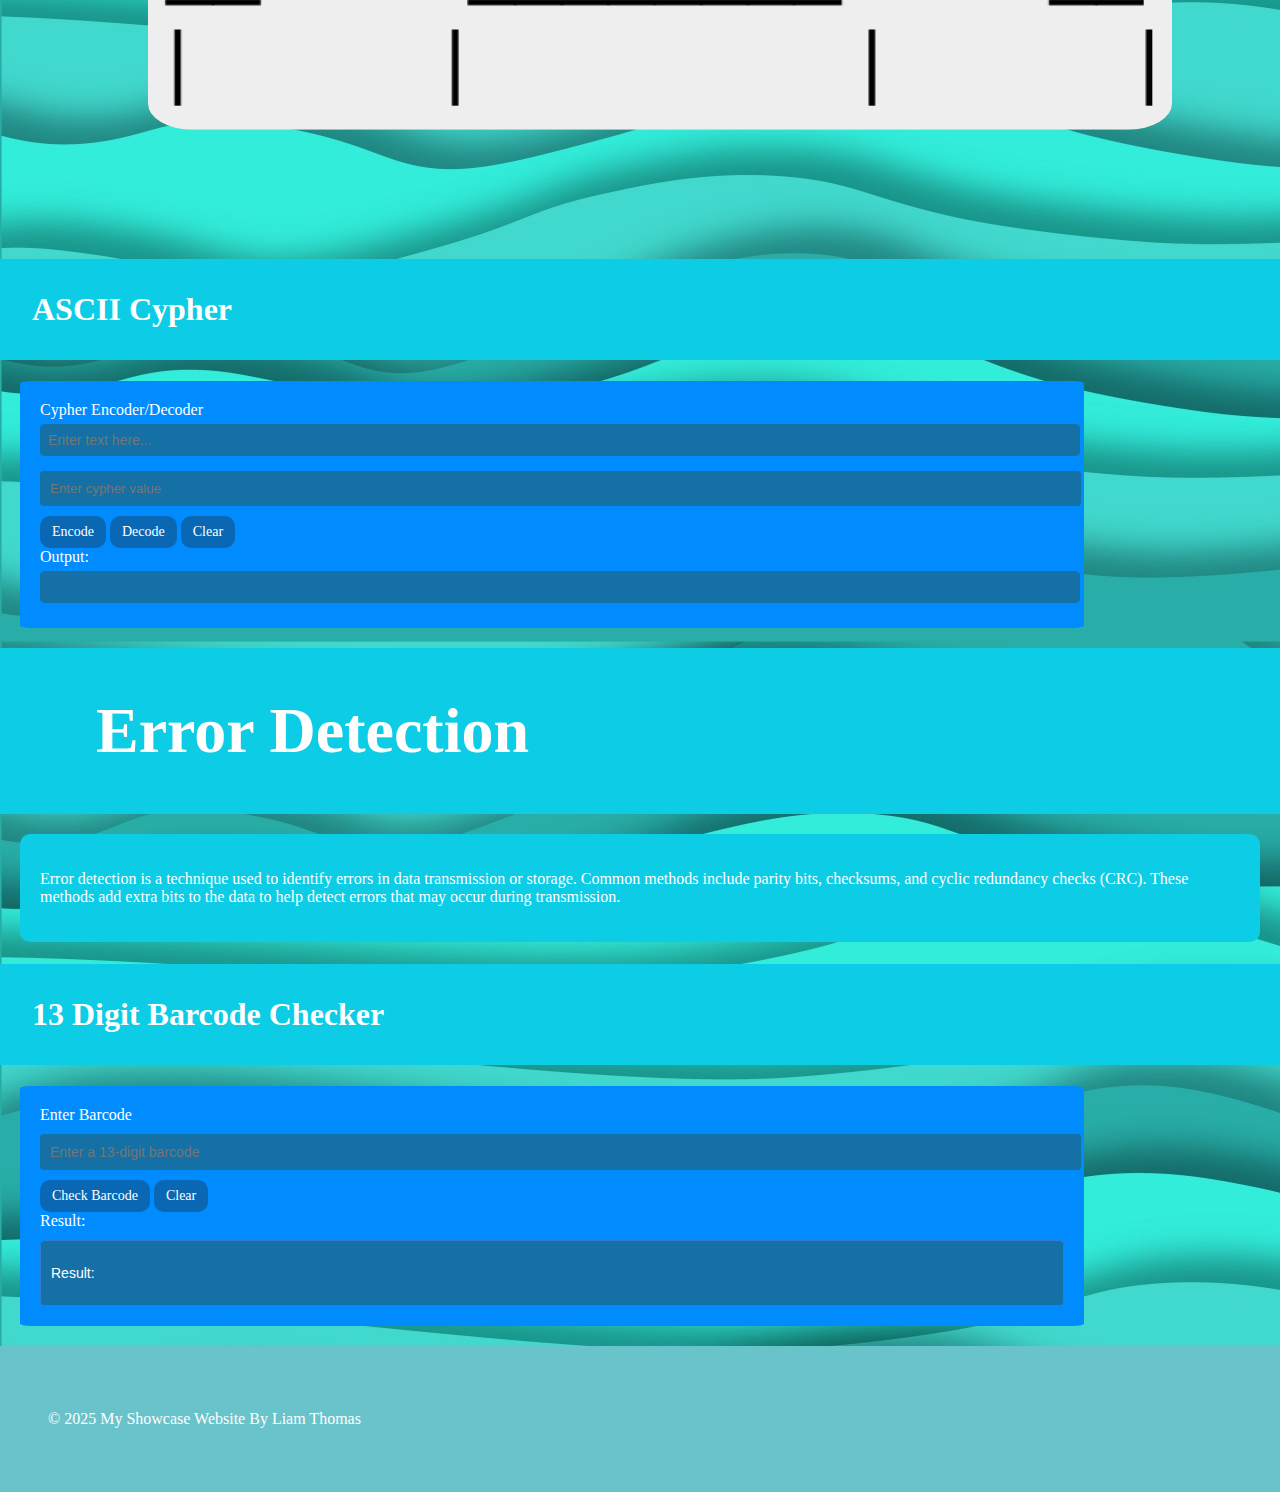
<file: Pages/computer.html>
<!DOCTYPE html>
<html lang="en">
<head>
    <meta charset="UTF-8">
    <meta name="viewport" content="width=device-width, initial-scale=1.0">
    <link rel="stylesheet" href="../style.css">
    <script defer src="../Scripts/Converter.js"></script>
    <script defer src="../Scripts/Cypher.js"></script>
    <script defer src="../Scripts/BarcodeChecker.js"></script>
    <title>Liam Thomas Showcase Website</title>
    <link rel="icon" href="../images/Immage Creation/Snowflake.png" type="image/x-icon">
</head>
<body>
    <section class="hero">
        <div class="hero-text"></div>
    </section>
    <div class="nav">
        <button><a href="../index.html">Home</a></button>
        <button><a href="image.html">Image Creation</a></button>
        <button class ="active"><a href="computer.html">Computer Science</a></button>
        <button><a href="programing.html">Programming</a></button>
        <button><a href="3d_moderling.html">3D Modelling</a></button>
        <button><a href="anamation.html">Anamation</a></button>
        <button><a href="../index.html">Design for Manufacturing</a></button>
        <button><a href="../index.html">Audio Visual </a></button>
        <button><a href="game_design.html">Game Development</a></button>
        <button><a href="../index.html">My Project</a></button>
    </div>
    <section class="topic">
        <div class="topic-title">
            <h1>Binary & Hexadecimal</h1>
        </div>
        <div class="topic-subtitle" style="border: 10%; border-radius: 10px; padding: 20px; margin: 20px;">
            <p>Binary is a base-2 numeral system that uses only two digits, 0 and 1 this is used to write data in computers. Hexadecimal, or base-16, uses sixteen symbols: 0-9 and A-F. It is often used in computing as a more human-friendly representation of binary-coded values.</p>
        </div>
        <h1 class="topic-title" style="padding: 1em;">
            Converting
        </h1>
        <div class="container" style="border-radius: 1%; border: 10%; padding: 20px; margin: 20px;">
            <div class="title">Converter Tool</div>
            <label for="stringInput" class="question">Enter a string to convert:</label>
            <input class="strinput" type="text" id="stringInput" placeholder="Enter string here...">
            <div class="buttons">
                <button class="codebutton" id="convertStringButton">Convert String</button>
                <button class="codebutton" id="clearStringButton">Clear</button>
            </div>
            <div class="subtitle">String Conversion Output:</div>
            <div class="output">
                <p id="binaryOutput">Binary: </p>
                <p id="hexOutput">Hexadecimal: </p>
            </div>
            <label for="integerInput" class="question">Enter an integer to convert:</label>
            <input class="strinput" type="number" id="integerInput" placeholder="Enter integer here...">
            <div class="buttons">
                <button class="codebutton" id="convertIntegerButton">Convert Integer</button>
                <button class="codebutton" id="clearIntegerButton">Clear</button>
            </div>
            <div class="subtitle">Integer Conversion Output:</div>
            <div class="output">
                <p id="binaryIntOutput">Binary: </p>
                <p id="hexIntOutput">Hexadecimal: </p>
            </div>
        </div>
        <h1 class="topic-title" style="padding: 1em;">
            Hex Color Codes
        </h1>
        <img src="../images/Computer Scince/HEX DRagons.png" alt="Hex Dragon" style="border: 50%; border-radius: 10px; padding: 10px; margin: 10px; scale: 80%; border-radius: 5%;">
        <div class="topic-title">
            <h1>ASCII</h1>
        </div>
        <div class="topic-subtitle" style="border: 10%; border-radius: 10px; padding: 20px; margin: 20px;">
            <p>ASCII (American Standard Code for Information Interchange) is a character encoding standard that uses numbers to represent characters. Each letter, digit, and symbol is assigned a unique number from 0 to 127. For example, the letter 'A' is represented by the number 65 in ASCII.</p>
        </div>
        <img src="../images/Computer Scince/ASCII art.png" alt="ASCII art" style="border: 50%; border-radius: 10px; padding: 10px; margin: 10px; scale: 80%; border-radius: 5%;">
        <h1 class="topic-title" style="padding: 1em;">
            ASCII Cypher
        </h1>
        <div class="container"  style="border-radius: 1%; border: 10%; padding: 20px; margin: 20px;">
            <div class="title">Cypher Encoder/Decoder</div>
            <input class="strinput" type="string" id="inputText" placeholder="Enter text here...">
            <input type="number" id="sifer" placeholder="Enter cypher value" />
            <div class="buttons">
                <button class="codebutton" id="encodeButton">Encode</button>
                <button class="codebutton" id="decodeButton">Decode</button>
                <button class="codebutton" id="clearButton">Clear</button>
                <div class="subtitle">Output:</div>
                <input class="strinput" id="outputText" readonly>
            </div>
        </div>
        <div class="topic-title">
            <h1>Error Detection</h1>
        </div>
        <div class="topic-subtitle" style="border: 10%; border-radius: 10px; padding: 20px; margin: 20px;">
            <p>Error detection is a technique used to identify errors in data transmission or storage. Common methods include parity bits, checksums, and cyclic redundancy checks (CRC). These methods add extra bits to the data to help detect errors that may occur during transmission.</p>
        </div>
        <h1 class="topic-title" style="padding: 1em;">
            13 Digit Barcode Checker
        </h1>
        <div class="container" style="border-radius: 1%; border: 10%; padding: 20px; margin: 20px;">
              <div class="title">Enter Barcode</div>
            <input class="strinput" type="text" id="barcodeInput" placeholder="Enter a 13-digit barcode">
            <div class="buttons">
                <button class="codebutton" id="checkButton">Check Barcode</button>
                <button class="codebutton" id="barcodeClearButton">Clear</button>
            </div>
            <div class="subtitle">Result:</div>
            <div class="output">
                <p id="resultOutput">Result: </p>
                <p id="suggestedOutput"></p>
            </div>
        </div>

    </section>
    <footer class="footer">
        <p>&copy; 2025 My Showcase Website By Liam Thomas</p>
    </footer>
</body>
</html>
</file>
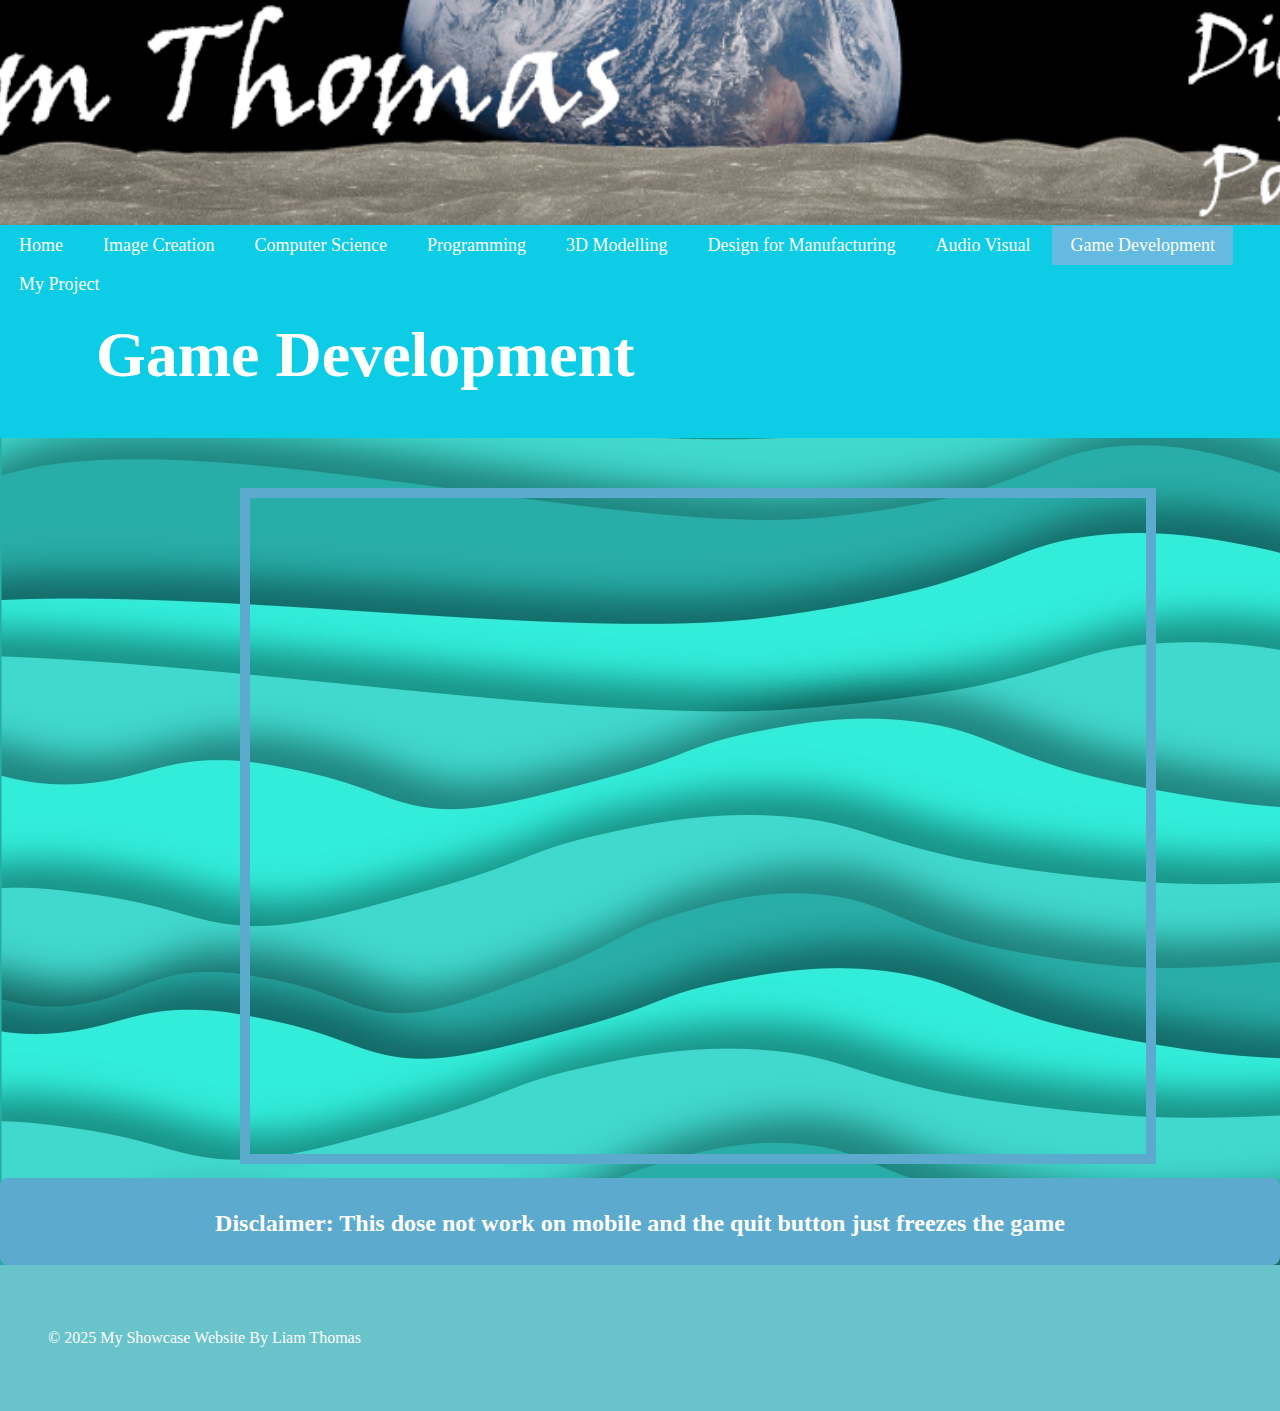
<file: Pages/game_design.html>
<!DOCTYPE html>
<html lang="en">

<head>
    <meta charset="UTF-8">
    <meta name="viewport" content="width=device-width, initial-scale=1.0">
    <link rel="stylesheet" href="../style.css">
    <title>Liam Thomas Showcase Website</title>
    <link rel="icon" href="../images/Immage Creation/Snowflake.png" type="image/x-icon">
</head>
<!-- This is the main body of the website- ALL your content goes AFTER the <body> tag and before the </body> tag -->
<body>

    <!-- The Hero Section -------------------------------------------------------------------------------------- -->
    <section class="hero">
        <div class="hero-text"></div>
    </section>

    <div class="nav">
        <button><a href="../index.html">Home</a></button>
        <button><a href="image.html">Image Creation</a></button>
        <button><a href="computer.html">Computer Science</a></button>
        <button><a href="programing.html">Programming</a></button>
        <button><a href="3d_moderling.html">3D Modelling</a></button>
        <button><a href="../index.html">Design for Manufacturing</a></button>
        <button><a href="../index.html">Audio Visual </a></button>
        <button class ="active"><a href="Pages/game_design.html">Game Development</a></button>
        <button><a href="../index.html">My Project</a></button>
    </div>
    <section class="topic">
        <div class="topic-title">
            <h1>Game Development</h1>
        </div>
        <iframe style="position: relative;
            width: 70%;
            height: 41em;
            border: 10px solid rgb(92, 170, 206);
            margin: 50px;
            align-content: center;
            margin-left: 15em;
            margin-bottom: 10px;"  
            frameborder="0" src="https://itch.io/embed-upload/13652566?color=193d3f" allowfullscreen="" 
            width="640" height="360"><a href="https://ecliptic-ranger.itch.io/a-2d-platformer">
            </a></iframe>
            <div class="topic-card">
                <h1 class="topic-card-text">
                    Disclaimer: This dose not work on mobile and the quit button just freezes the game</h1>
            </div>
    </section>

    <footer class="footer">
        <p>&copy; 2025 My Showcase Website By Liam Thomas</p>
    </footer>
</body>
</html>
</file>
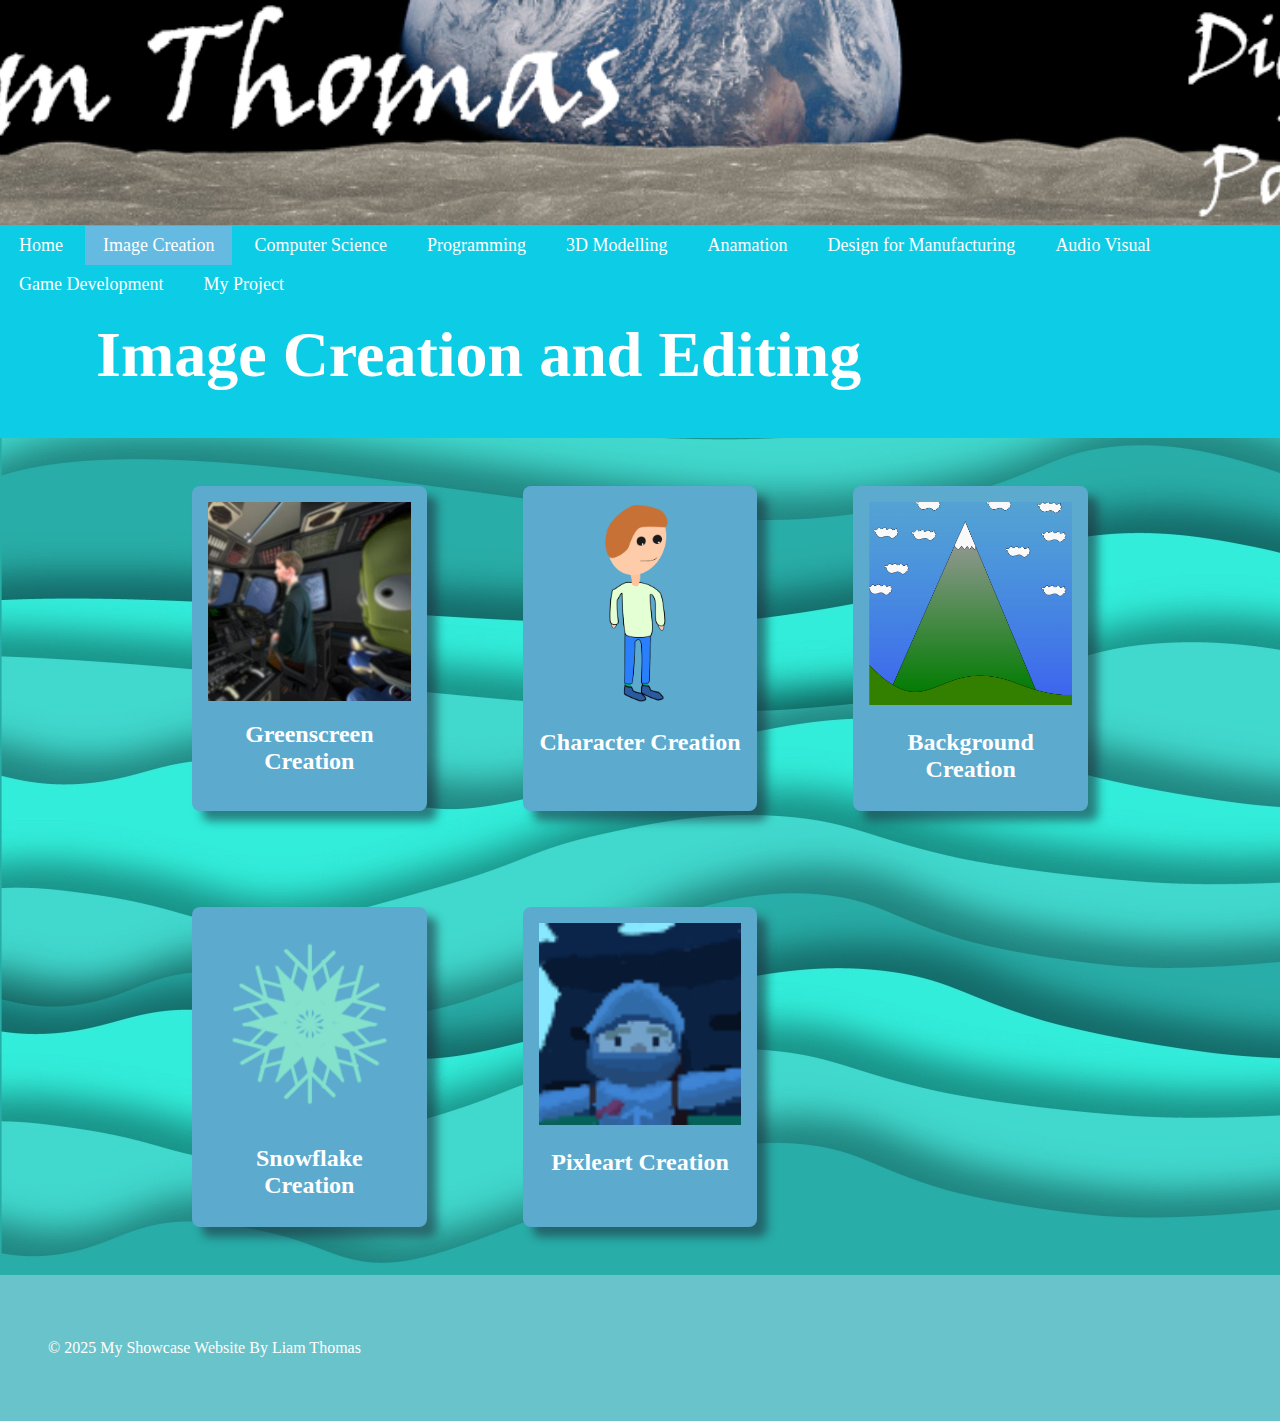
<file: Pages/image.html>
<!DOCTYPE html>
<html lang="en">

<head>
    <meta charset="UTF-8">
    <meta name="viewport" content="width=device-width, initial-scale=1.0">
    <link rel="stylesheet" href="../style.css">
    <title>Liam Thomas Showcase Website</title>
    <link rel="icon" href="../images/Immage Creation/Snowflake.png" type="image/x-icon">
</head>
<!-- This is the main body of the website- ALL your content goes AFTER the <body> tag and before the </body> tag -->
<body>

    <!-- The Hero Section -------------------------------------------------------------------------------------- -->
    <section class="hero">
        <div class="hero-text"></div>
    </section>

    <div class="nav">
        <button><a href="../index.html">Home</a></button>
        <button class ="active"><a href="image.html">Image Creation</a></button>
        <button><a href="computer.html">Computer Science</a></button>
        <button><a href="programing.html">Programming</a></button>
        <button><a href="3d_moderling.html">3D Modelling</a></button>
        <button><a href="anamation.html">Anamation</a></button>
        <button><a href="../index.html">Design for Manufacturing</a></button>
        <button><a href="../index.html">Audio Visual </a></button>
        <button><a href="game_design.html">Game Development</a></button>
        <button><a href="../index.html">My Project</a></button>
    </div>
<!-- Topic one ------------------------------------------------------------------------------------------------- -->
    <!-- The First Topic Section -->
    <section class="topic">
        <!-- the topic title a big bar with text in it -->
        <div class="topic-title">
            <h1>Image Creation and Editing</h1>
        </div>
        <!-- now a three column grid of images -->
        <div class="topic-content">
            <!-- one "card" which includes an image with a text below it -->
            <div class="topic-card">
                <img src="../images/Immage Creation/Greenscreen.jpg" alt="Greenscreen Creation">
                <h1 class="topic-card-text">Greenscreen Creation</h1>
            </div>
            <div class="topic-card">
                <img src="../images/Immage Creation/MyGuy.png" alt="MyGuy">
                <h2 class="topic-card-text">Character Creation</h2>
            </div>
            <div class="topic-card">
                <img src="../images/Immage Creation/Background.png" alt="Background">
                <h2 class="topic-card-text">Background Creation</h2>
            </div>
            <div class="topic-card">
                <img src="../images/Immage Creation/Snowflake.png" alt="Snowflake">
                <h1 class="topic-card-text">Snowflake Creation</h1>
            </div>
            <div class="topic-card">
                <img src="../images/Immage Creation/Pixleart.png" alt="Pixleart">
                <h2 class="topic-card-text">Pixleart Creation</h2>
            </div>
        </div>
    </section>
<!-- End of topic one------------------------------------------------------------------------------------------ -->

<!-- Copy and paste the section from above to make your next section -->



    <!-- A Simple Website Footer ------------------------------------------------------------------------------ -->
    <footer class="footer">
        <p>&copy; 2025 My Showcase Website By Liam Thomas</p>
    </footer>

<!-- The end of the whole page- no more content after this! -->
</body>
</html>
</file>
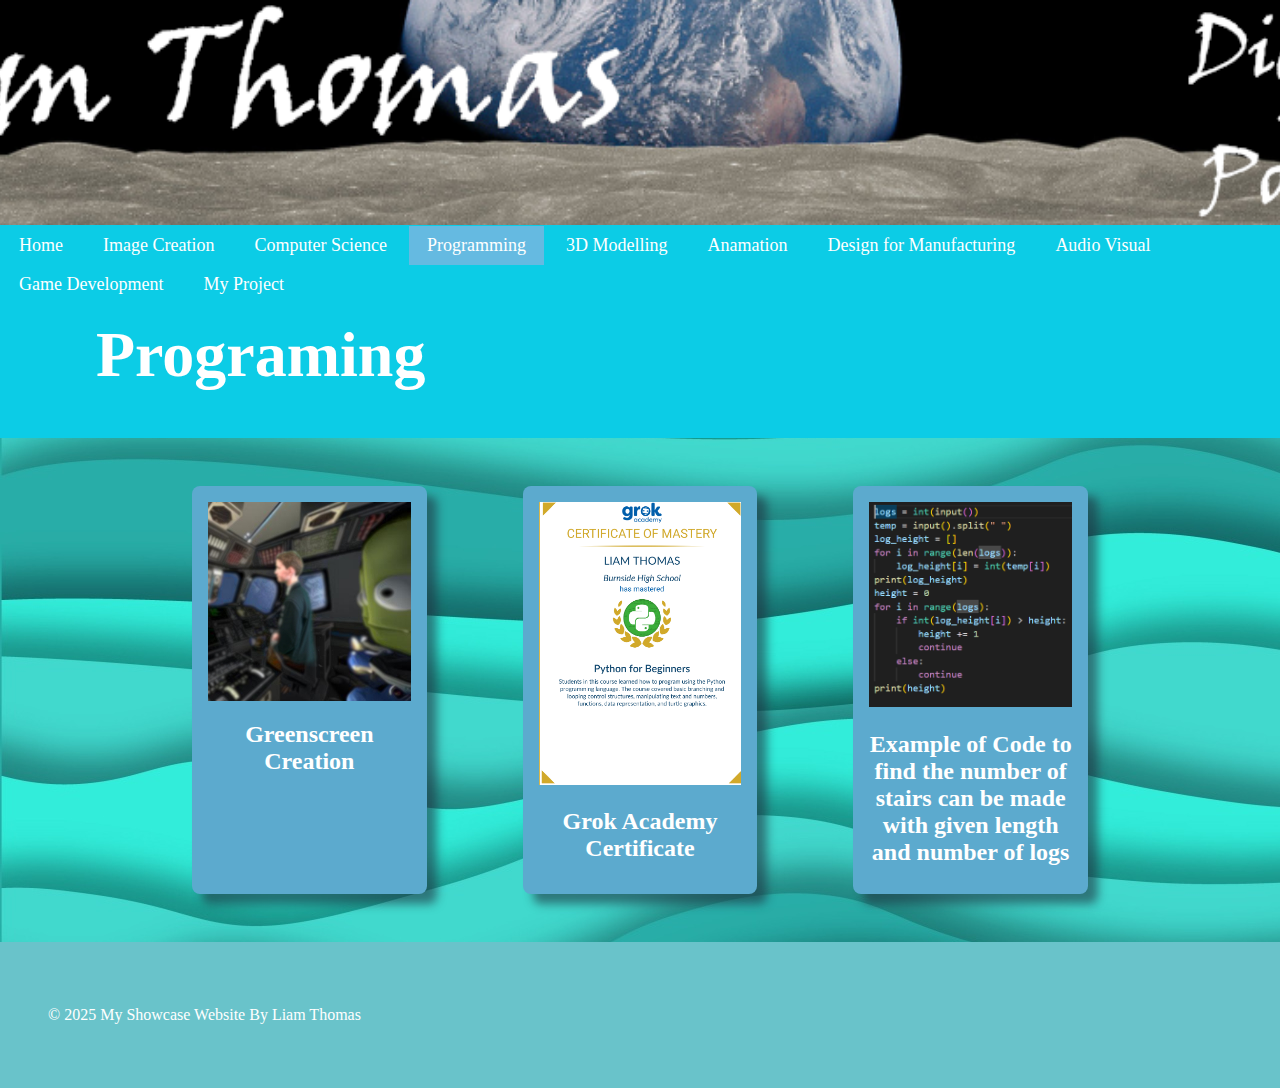
<file: Pages/programing.html>
<!DOCTYPE html>
<html lang="en">

<head>
    <meta charset="UTF-8">
    <meta name="viewport" content="width=device-width, initial-scale=1.0">
    <link rel="stylesheet" href="../style.css">
    <title>Liam Thomas Showcase Website</title>
    <link rel="icon" href="../images/Immage Creation/Snowflake.png" type="image/x-icon">
</head>
<!-- This is the main body of the website- ALL your content goes AFTER the <body> tag and before the </body> tag -->
<body>

    <!-- The Hero Section -------------------------------------------------------------------------------------- -->
    <section class="hero">
        <div class="hero-text"></div>
    </section>

    <div class="nav">
        <button><a href="../index.html">Home</a></button>
        <button><a href="image.html">Image Creation</a></button>
        <button><a href="computer.html">Computer Science</a></button>
        <button class ="active"><a href="programing.html">Programming</a></button>
        <button><a href="3d_moderling.html">3D Modelling</a></button>
        <button><a href="anamation.html">Anamation</a></button>
        <button><a href="../index.html">Design for Manufacturing</a></button>
        <button><a href="../index.html">Audio Visual </a></button>
        <button><a href="game_design.html">Game Development</a></button>
        <button><a href="../index.html">My Project</a></button>
    </div>
<!-- Topic one ------------------------------------------------------------------------------------------------- -->
    <!-- The First Topic Section -->
    <section class="topic">
        <!-- the topic title a big bar with text in it -->
        <div class="topic-title">
            <h1>Programing</h1>
        </div>
        <!-- now a three column grid of images -->
        <div class="topic-content">
            <!-- one "card" which includes an image with a text below it -->
            <div class="topic-card">
                <img src="../images/Immage Creation/Greenscreen.jpg" alt="Greenscreen Creation">
                <h1 class="topic-card-text">Greenscreen Creation</h1>
            </div>
            <div class="topic-card">
                <img src="../images/programing/certificate-liam-thomas-python-for-beginners-1.png" alt="Certificate">
                <h2 class="topic-card-text">Grok Academy Certificate</h2>
            </div>
            <div class="topic-card">
                <img src="../images/programing/code example.png" alt="Example code">
                <h2 class="topic-card-text">Example of Code to find the number of stairs can be made with given length and number of logs</h2>
            </div>
        </div>
    </section>
<!-- End of topic one------------------------------------------------------------------------------------------ -->

<!-- Copy and paste the section from above to make your next section -->



    <!-- A Simple Website Footer ------------------------------------------------------------------------------ -->
    <footer class="footer">
        <p>&copy; 2025 My Showcase Website By Liam Thomas</p>
    </footer>

<!-- The end of the whole page- no more content after this! -->
</body>
</html>
</file>
<file: style.css>
/* A simple css reset */
body,
html {
    margin: 0;
    padding: 0;
    height: 100%;
    /* The Font Family- Really important!! */
    font-family: montserrat;
    box-sizing: border-box;
    background-image: url("images/Backround.jpg")
}

button{
    background-color: rgb(12, 204, 230);
    padding: 0.5em 1em;
    border: none;
    font-size: large;
    text-decoration: none;
    font-family: montserrat;
}

button:hover{
    background-color: rgba(32, 49, 63, 0.575);
}

.active {
    background-color: rgb(101, 186, 225);
}

button a{
    text-decoration: none;
    color: white;
}

.nav{
    width: 100%;
    height: 5%;
    background-color: rgb(12, 204, 230);
    border: 1px solid rgb(12, 204, 230);
    scroll-padding: 0px 0px 0px 0px;
    position: sticky;
}


/* reset for images to ensure they ar 100% of the parent container width */
img {
    width: 100%;
}

/* The hero section styling- use your OWN Hero Image URL here */
.hero {
    background-image: url('images/Website Banner.png');
    height: 25vh;
    background-size: cover;
    background-position: center;
    display: flex;
    justify-content: center;
    align-items: center;
    color: rgb(255, 255, 255);
    text-align: center;
    position: relative;
}

/* BIG text styling for the hero section text */
.hero-text {
    font-size: 4em;
    font-weight: bold;
}

/* nice big font on a banner style background */
.topic-title{
    color: rgb(255, 255, 255);
    font-size: 2em;
    padding: 0.1em 3em;
    background-color: rgb(12, 204, 230);
}

.topic-subtitle{
    color: rgb(255, 255, 255);
    font-size: 1em;
    padding: 0.1em 6em;
    background-color: rgb(12, 204, 230);
}

.small-text {
    font-size: 1.09em; 
    color: #ffffff;      
    margin-top: 5px;  
}

.spacer{
    background-color: rgb(4, 178, 201);    
    padding: 5px;                     
}

/* Three column grid with a nice big gap */
.topic-content{
    display: grid;
    grid-template-columns: repeat(3, 1fr);
    gap: 6em;
    /* bring the whole section in off the sides of the page */
    width: 70%;
    /* top margin of 3em and center right/left */
    margin: 3em auto;
}

/* Styling for the individual topic cards rounded edges background color and a drop shadow */
.topic-card{
    background-color: rgb(92, 170, 206);
    color: rgb(255, 255, 255);
    padding: 1em;
    border-radius: 0.5em;
    box-shadow: 10px 10px 10px rgba(32, 49, 63, 0.575);
}

/* Styling for the topic card titles */
.topic-card-text{
    font-size: 1.5em;
    margin-bottom: 0.5em;
    /* center align text */
    text-align: center;
}


/* Styling for a footer section to take a bit of spcae at the bottom of the page */
.footer{
    background-color: rgb(105, 195, 202);
    color: rgb(255, 255, 255);
    text-align: left;
    padding: 3em 3em;
}

.strinput {
    width: 100%;
    height: 10%;
    padding: 8px;
    margin: 5px 0;
    text-align: bottom;
    border-radius: 5px;
    font-size: 14px;
    background-color: #1570a5;
    color: white;
    border: #1570a5;
}

.container {
    background-color: #008cff;
    max-width: 80%;
    margin: 0;
    padding: 40px;
    border-radius: 5px;
    color: #FFFFFF;
}

.codebutton {
    padding: 8px 12px;
    background-color: #0a67b3;
    color: white;
    border: none;
    border-radius: 10px;
    cursor: pointer;
    font-size: 14px;
}

.output convert {
    margin-top: 20px;
    font-family: 'Courier New', Courier, monospace;
}

input[type="text"], input[type="number"], select {
    width: 99.7%;
    padding: 10px;
    margin: 10px 0;
    border-radius: 4px;
    background-color: #1570a5;
    color: #FFFFFF;
    border: #1570a5;
}

div.output, div.convert {
    margin-top: 10px;
    padding: 10px;
    border: 1px solid #3179d1;
    border-radius: 5px;
    background-color: #1570a5;
    font-family: Arial, sans-serif;
    font-size: 14px;
    color: #FFFFFF;
}
</file>
